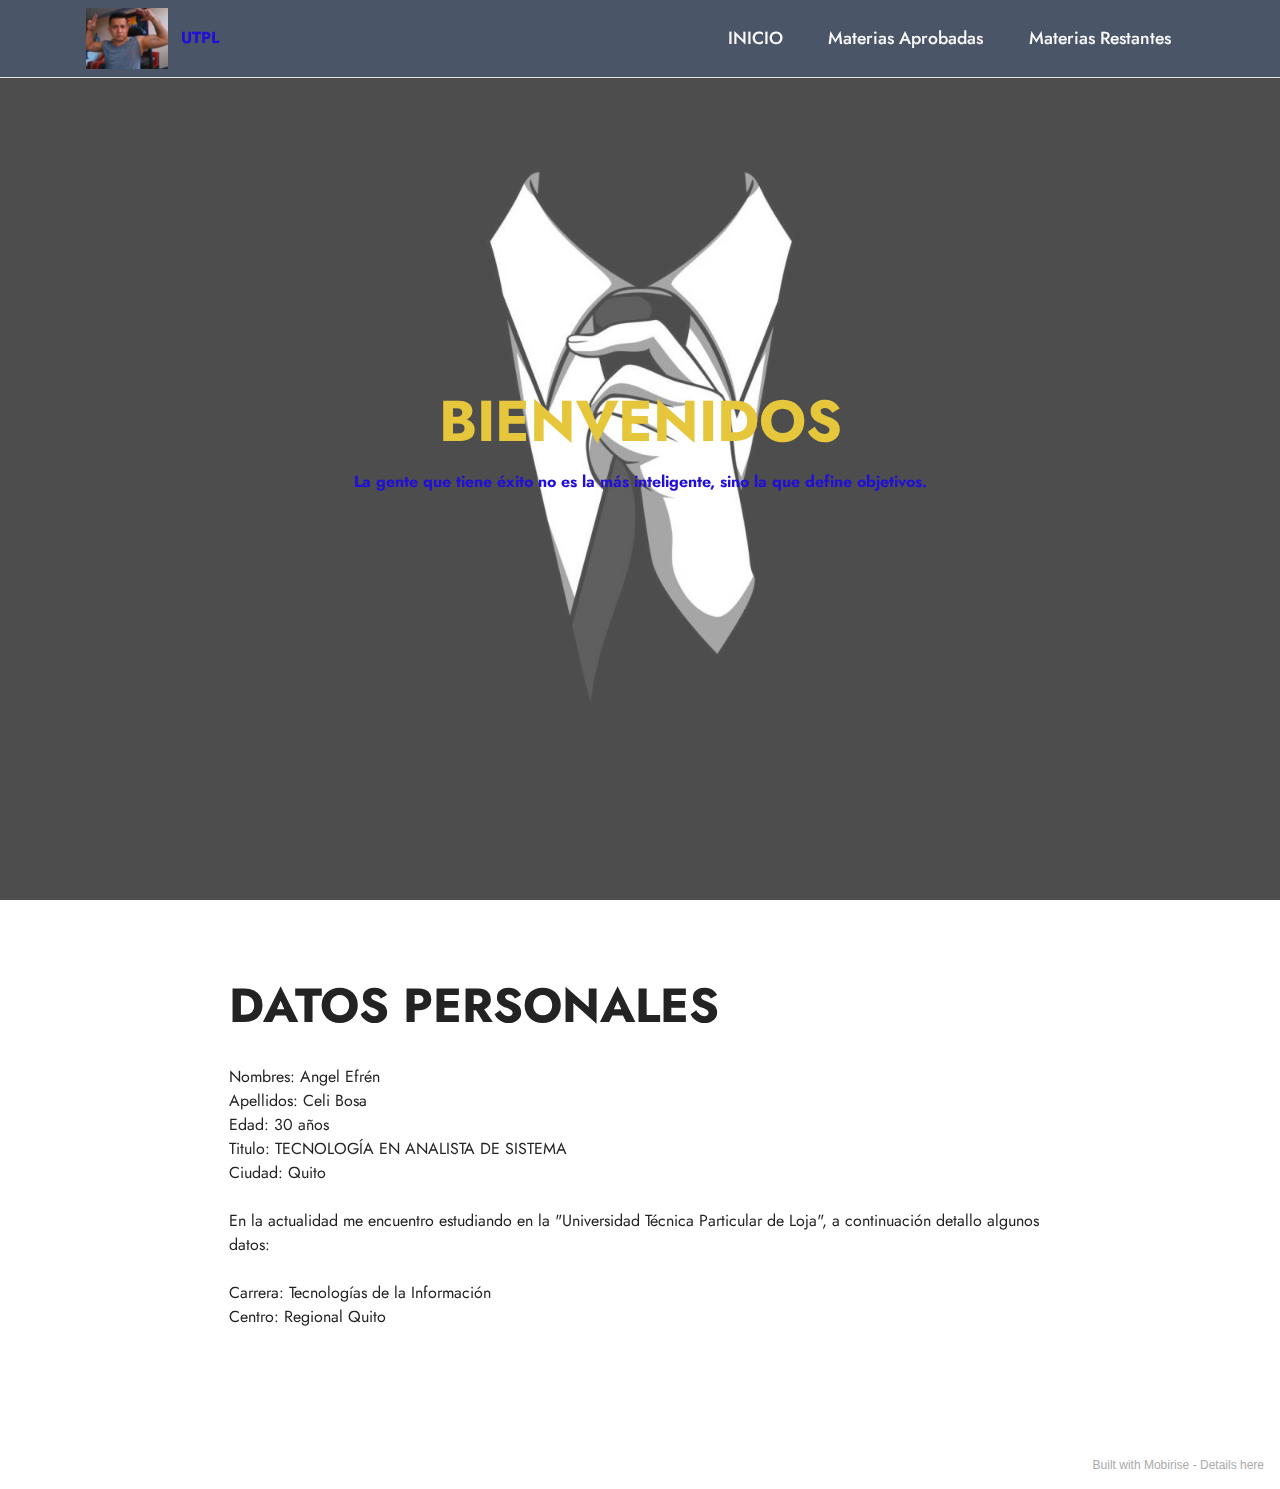
<file: index.html>
<!DOCTYPE html>
<html  >
<head>
  <!-- Site made with Mobirise Website Builder v5.2.0, https://mobirise.com -->
  <meta charset="UTF-8">
  <meta http-equiv="X-UA-Compatible" content="IE=edge">
  <meta name="generator" content="Mobirise v5.2.0, mobirise.com">
  <meta name="viewport" content="width=device-width, initial-scale=1, minimum-scale=1">
  <link rel="shortcut icon" href="assets/images/win-20200704-14-23-59-pro-169x95.jpeg" type="image/x-icon">
  <meta name="description" content="">
  
  
  <title>Datos Personales</title>
  <link rel="stylesheet" href="assets/tether/tether.min.css">
  <link rel="stylesheet" href="assets/bootstrap/css/bootstrap.min.css">
  <link rel="stylesheet" href="assets/bootstrap/css/bootstrap-grid.min.css">
  <link rel="stylesheet" href="assets/bootstrap/css/bootstrap-reboot.min.css">
  <link rel="stylesheet" href="assets/dropdown/css/style.css">
  <link rel="stylesheet" href="assets/socicon/css/styles.css">
  <link rel="stylesheet" href="assets/theme/css/style.css">
  <link rel="preload" as="style" href="assets/mobirise/css/mbr-additional.css"><link rel="stylesheet" href="assets/mobirise/css/mbr-additional.css" type="text/css">
  
  
  
  
</head>
<body>
  
  <section class="menu cid-s48OLK6784" once="menu" id="menu1-h">
    
    <nav class="navbar navbar-dropdown navbar-fixed-top navbar-expand-lg">
        <div class="container">
            <div class="navbar-brand">
                <span class="navbar-logo">
                    <a href="index.html">
                        <img src="assets/images/win-20200704-14-23-59-pro-169x95.jpeg" alt="ANGEL" style="height: 3.8rem;">
                    </a>
                </span>
                <span class="navbar-caption-wrap"><a class="navbar-caption text-secondary display-7" href="https://mobiri.se">UTPL&nbsp;</a></span>
            </div>
            <button class="navbar-toggler" type="button" data-toggle="collapse" data-target="#navbarSupportedContent" aria-controls="navbarNavAltMarkup" aria-expanded="false" aria-label="Toggle navigation">
                <div class="hamburger">
                    <span></span>
                    <span></span>
                    <span></span>
                    <span></span>
                </div>
            </button>
            <div class="collapse navbar-collapse" id="navbarSupportedContent">
                <ul class="navbar-nav nav-dropdown nav-right" data-app-modern-menu="true"><li class="nav-item"><a class="nav-link link text-white text-primary display-4" href="index.html">INICIO</a></li>
                    <li class="nav-item"><a class="nav-link link text-white text-primary display-4" href="page3.html">Materias Aprobadas</a></li><li class="nav-item"><a class="nav-link link text-white text-primary display-4" href="page2.html">Materias Restantes</a></li></ul>
                
                
            </div>
        </div>
    </nav>

</section>

<section class="header1 cid-s48MCQYojq mbr-fullscreen mbr-parallax-background" id="header1-f">

    

    <div class="mbr-overlay" style="opacity: 0.3; background-color: rgb(255, 255, 255);"></div>

    <div class="align-center container">
        <div class="row justify-content-center">
            <div class="col-12 col-lg-8">
                <h1 class="mbr-section-title mbr-fonts-style mb-3 display-1"><strong>BIENVENIDOS</strong></h1>
                
                <p class="mbr-text mbr-fonts-style display-7"><strong>La gente que tiene éxito no es la más inteligente, sino la que define objetivos.</strong></p>
                
            </div>
        </div>
    </div>
</section>

<section class="content1 cid-s48udlf8KU" id="content1-8">
    
    <div class="container">
        <div class="row justify-content-center">
            <div class="title col-12 col-md-9">
                <h3 class="mbr-section-title mbr-fonts-style align-center mb-4 display-2"><strong>DATOS PERSONALES</strong></h3>
                <h4 class="mbr-section-subtitle align-center mbr-fonts-style mb-4 display-7">Nombres: Angel Efrén<br>Apellidos: Celi Bosa<br>Edad: 30 años<br>Titulo: TECNOLOGÍA EN ANALISTA DE SISTEMA<br>Ciudad: Quito<br><br>En la actualidad me encuentro estudiando en la "Universidad Técnica Particular de Loja", a continuación detallo algunos datos:<br><br>Carrera: Tecnologías de la Información<br>Centro: Regional Quito<br><br><br></h4>
                
            </div>
        </div>
    </div>
</section><section style="background-color: #fff; font-family: -apple-system, BlinkMacSystemFont, 'Segoe UI', 'Roboto', 'Helvetica Neue', Arial, sans-serif; color:#aaa; font-size:12px; padding: 0; align-items: center; display: flex;"><a href="https://mobirise.site/o" style="flex: 1 1; height: 3rem; padding-left: 1rem;"></a><p style="flex: 0 0 auto; margin:0; padding-right:1rem;">Built with Mobirise - <a href="https://mobirise.site/k" style="color:#aaa;">Details here</a></p></section><script src="assets/web/assets/jquery/jquery.min.js"></script>  <script src="assets/popper/popper.min.js"></script>  <script src="assets/tether/tether.min.js"></script>  <script src="assets/bootstrap/js/bootstrap.min.js"></script>  <script src="assets/smoothscroll/smooth-scroll.js"></script>  <script src="assets/parallax/jarallax.min.js"></script>  <script src="assets/dropdown/js/nav-dropdown.js"></script>  <script src="assets/dropdown/js/navbar-dropdown.js"></script>  <script src="assets/touchswipe/jquery.touch-swipe.min.js"></script>  <script src="assets/theme/js/script.js"></script>  
  
  
</body>
</html>
</file>
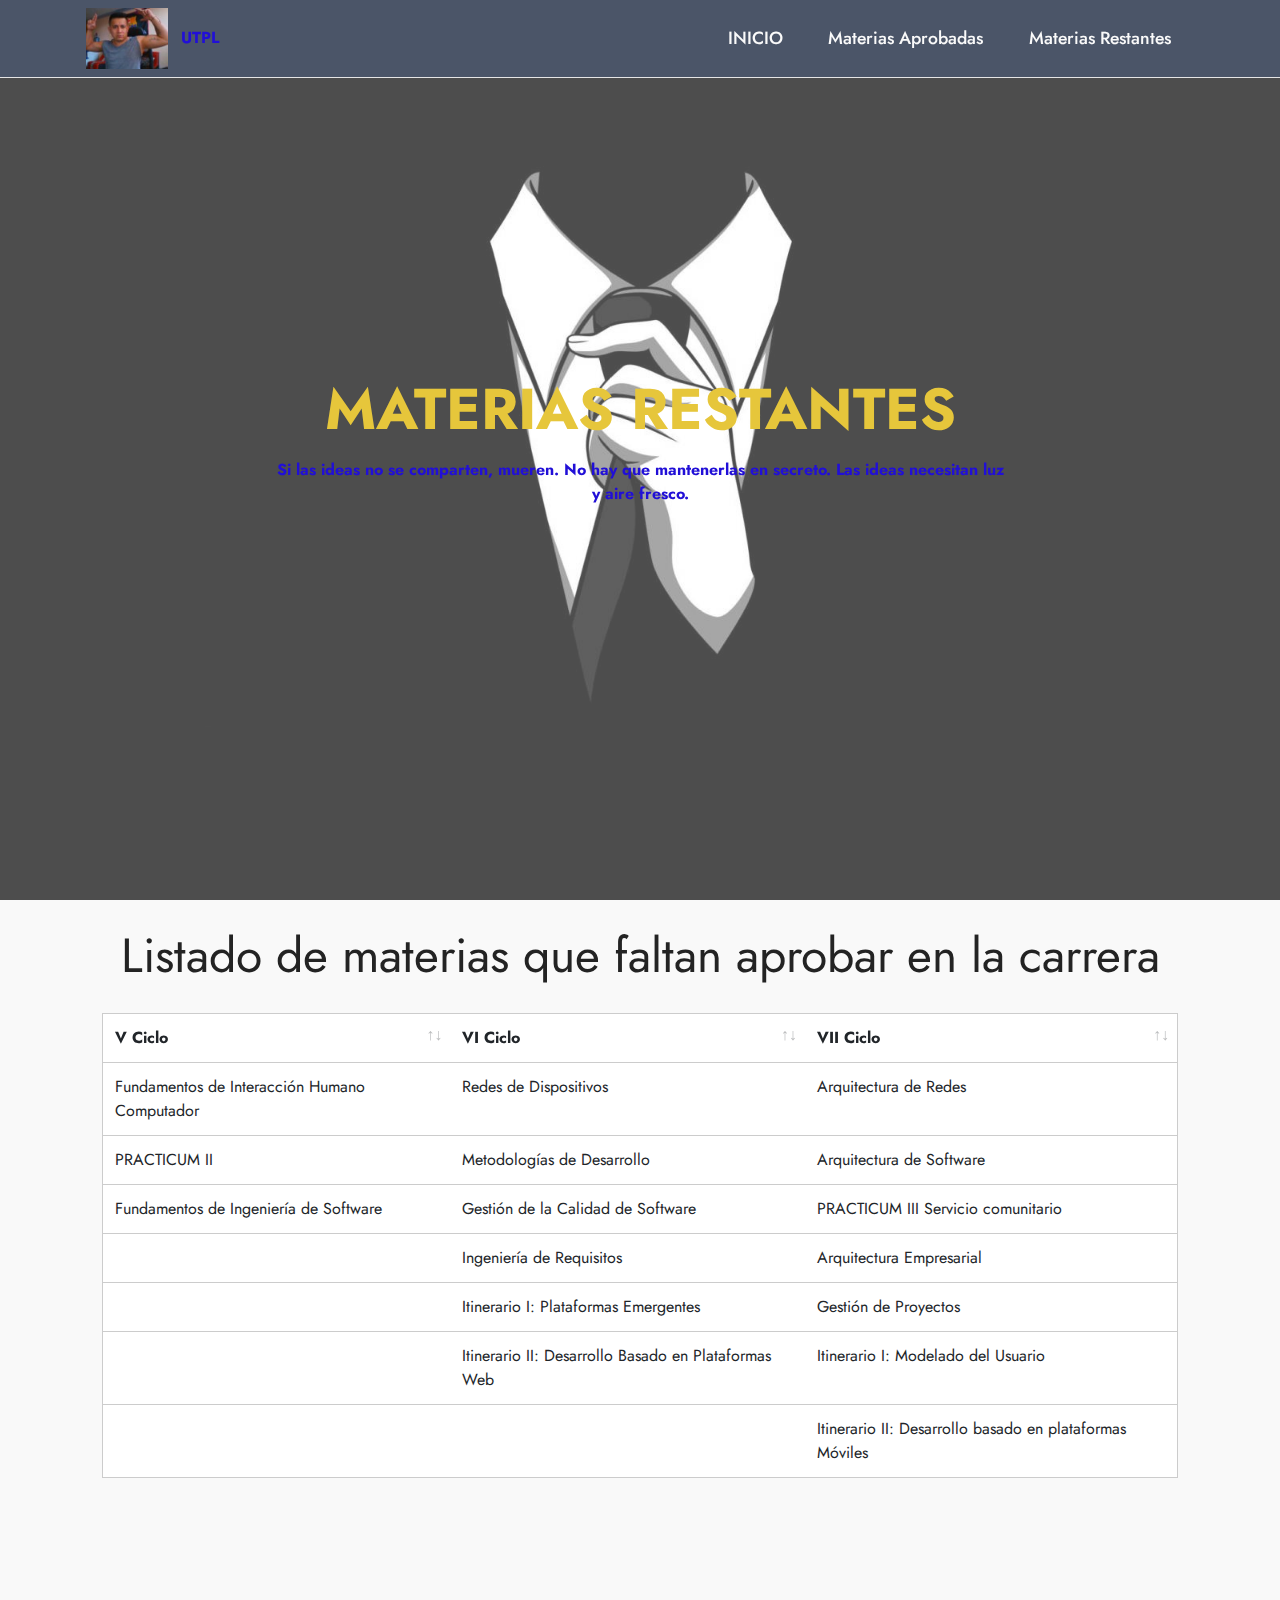
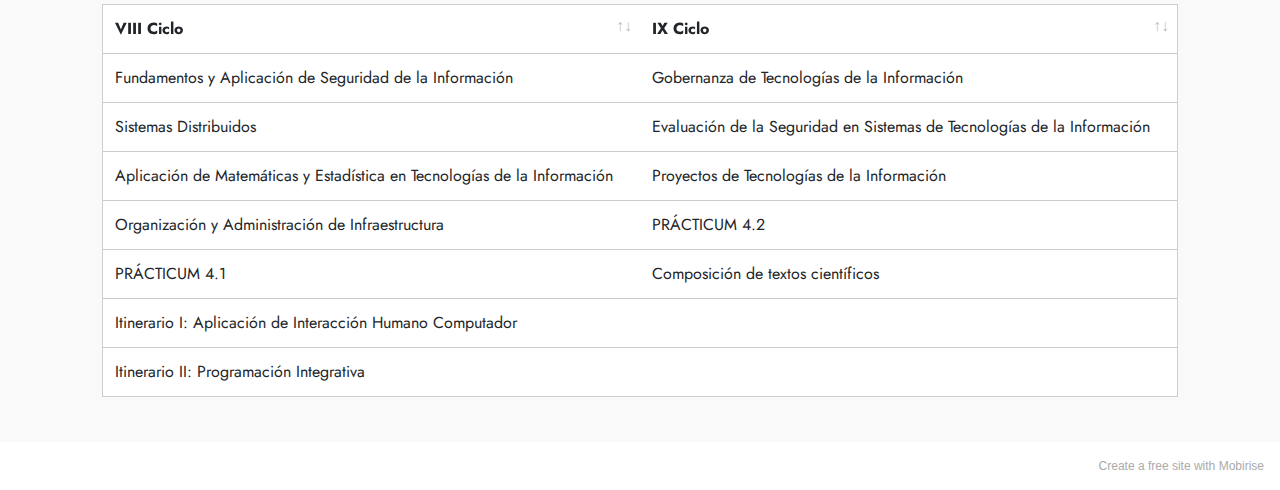
<file: page2.html>
<!DOCTYPE html>
<html  >
<head>
  <!-- Site made with Mobirise Website Builder v5.2.0, https://mobirise.com -->
  <meta charset="UTF-8">
  <meta http-equiv="X-UA-Compatible" content="IE=edge">
  <meta name="generator" content="Mobirise v5.2.0, mobirise.com">
  <meta name="viewport" content="width=device-width, initial-scale=1, minimum-scale=1">
  <link rel="shortcut icon" href="assets/images/win-20200704-14-23-59-pro-169x95.jpeg" type="image/x-icon">
  <meta name="description" content="">
  
  
  <title>Materias Restantes</title>
  <link rel="stylesheet" href="assets/tether/tether.min.css">
  <link rel="stylesheet" href="assets/bootstrap/css/bootstrap.min.css">
  <link rel="stylesheet" href="assets/bootstrap/css/bootstrap-grid.min.css">
  <link rel="stylesheet" href="assets/bootstrap/css/bootstrap-reboot.min.css">
  <link rel="stylesheet" href="assets/dropdown/css/style.css">
  <link rel="stylesheet" href="assets/datatables/data-tables.bootstrap4.min.css">
  <link rel="stylesheet" href="assets/socicon/css/styles.css">
  <link rel="stylesheet" href="assets/theme/css/style.css">
  <link rel="preload" as="style" href="assets/mobirise/css/mbr-additional.css"><link rel="stylesheet" href="assets/mobirise/css/mbr-additional.css" type="text/css">
  
  
  
  
</head>
<body>
  
  <section class="menu cid-seb96Mxel6" once="menu" id="menu1-15">
    
    <nav class="navbar navbar-dropdown navbar-fixed-top navbar-expand-lg">
        <div class="container">
            <div class="navbar-brand">
                <span class="navbar-logo">
                    <a href="index.html">
                        <img src="assets/images/win-20200704-14-23-59-pro-169x95.jpeg" alt="ANGEL" style="height: 3.8rem;">
                    </a>
                </span>
                <span class="navbar-caption-wrap"><a class="navbar-caption text-secondary display-7" href="https://mobiri.se">UTPL&nbsp;</a></span>
            </div>
            <button class="navbar-toggler" type="button" data-toggle="collapse" data-target="#navbarSupportedContent" aria-controls="navbarNavAltMarkup" aria-expanded="false" aria-label="Toggle navigation">
                <div class="hamburger">
                    <span></span>
                    <span></span>
                    <span></span>
                    <span></span>
                </div>
            </button>
            <div class="collapse navbar-collapse" id="navbarSupportedContent">
                <ul class="navbar-nav nav-dropdown nav-right" data-app-modern-menu="true"><li class="nav-item"><a class="nav-link link text-white text-primary display-4" href="index.html">INICIO</a></li>
                    <li class="nav-item"><a class="nav-link link text-white text-primary display-4" href="page3.html">Materias Aprobadas</a></li><li class="nav-item"><a class="nav-link link text-white text-primary display-4" href="page2.html">Materias Restantes</a></li></ul>
                
                
            </div>
        </div>
    </nav>

</section>

<section class="header1 cid-seb96LJw89 mbr-fullscreen mbr-parallax-background" id="header1-14">

    

    <div class="mbr-overlay" style="opacity: 0.3; background-color: rgb(255, 255, 255);"></div>

    <div class="align-center container">
        <div class="row justify-content-center">
            <div class="col-12 col-lg-8">
                <h1 class="mbr-section-title mbr-fonts-style mb-3 display-1"><strong>MATERIAS RESTANTES</strong></h1>
                
                <p class="mbr-text mbr-fonts-style display-7"><strong>Si las ideas no se comparten, mueren. No hay que mantenerlas en secreto. Las ideas necesitan luz y aire fresco.</strong></p>
                
            </div>
        </div>
    </div>
</section>

<section class="section-table cid-seb96OT2Ww" id="table1-16">

  
  
  <div class="container container-table">
      <h2 class="mbr-section-title mbr-fonts-style align-center pb-3 display-2">Listado de materias que faltan aprobar en la carrera</h2>
      
      <div class="table-wrapper">
        <div class="container">
          
        </div>

        <div class="container scroll">
          <table class="table" cellspacing="0" data-empty="No matching records found">
            <thead>
              <tr class="table-heads ">
                  
                  
                  
                  
              <th class="head-item mbr-fonts-style display-7"><strong>V Ciclo</strong></th><th class="head-item mbr-fonts-style display-7"><strong>VI Ciclo</strong></th><th class="head-item mbr-fonts-style display-7"><strong>VII Ciclo</strong></th></tr>
            </thead>

            <tbody>
              
              
              
              
            <tr> 
                
                
                
                
              <td class="body-item mbr-fonts-style display-7">Fundamentos de Interacción Humano Computador</td><td class="body-item mbr-fonts-style display-7">Redes de Dispositivos</td><td class="body-item mbr-fonts-style display-7">Arquitectura de Redes</td></tr><tr>
                
                
                
                
              <td class="body-item mbr-fonts-style display-7">PRACTICUM II</td><td class="body-item mbr-fonts-style display-7">Metodologías de Desarrollo</td><td class="body-item mbr-fonts-style display-7">Arquitectura de
 Software</td></tr><tr>
                
                
                
                
              <td class="body-item mbr-fonts-style display-7">Fundamentos de Ingeniería de Software</td><td class="body-item mbr-fonts-style display-7">Gestión de la Calidad de Software</td><td class="body-item mbr-fonts-style display-7">PRACTICUM III
 Servicio comunitario</td></tr><tr>
                
                
                
                
              <td class="body-item mbr-fonts-style display-7"></td><td class="body-item mbr-fonts-style display-7">Ingeniería de Requisitos</td><td class="body-item mbr-fonts-style display-7">Arquitectura
 Empresarial</td></tr><tr>
                
                
                
                
              <td class="body-item mbr-fonts-style display-7"></td><td class="body-item mbr-fonts-style display-7">Itinerario I: Plataformas Emergentes</td><td class="body-item mbr-fonts-style display-7">Gestión de Proyectos</td></tr><tr>
                
                
                
                
              <td class="body-item mbr-fonts-style display-7"></td><td class="body-item mbr-fonts-style display-7">Itinerario II: Desarrollo Basado en Plataformas Web</td><td class="body-item mbr-fonts-style display-7">Itinerario I: Modelado del Usuario</td></tr><tr>
                
                
                
                
              <td class="body-item mbr-fonts-style display-7"></td><td class="body-item mbr-fonts-style display-7"></td><td class="body-item mbr-fonts-style display-7">Itinerario II: Desarrollo basado en plataformas
 Móviles</td></tr></tbody>
          </table>
        </div>
        <div class="container table-info-container">
          
        </div>
      </div>
    </div>
</section>

<section class="section-table cid-seb96QtwVf" id="table1-17">

  
  
  <div class="container container-table">
      
      
      <div class="table-wrapper">
        <div class="container">
          
        </div>

        <div class="container scroll">
          <table class="table" cellspacing="0" data-empty="No matching records found">
            <thead>
              <tr class="table-heads ">
                  
                  
                  
                  
              <th class="head-item mbr-fonts-style display-7"><strong>VIII Ciclo</strong></th><th class="head-item mbr-fonts-style display-7"><strong>IX Ciclo</strong></th></tr>
            </thead>

            <tbody>
              
              
              
              
            <tr> 
                
                
                
                
              <td class="body-item mbr-fonts-style display-7">Fundamentos y
 Aplicación de Seguridad
 de la Información</td><td class="body-item mbr-fonts-style display-7">Gobernanza de
Tecnologías de la&nbsp;Información</td></tr><tr> 
                
                
                
                
              <td class="body-item mbr-fonts-style display-7">Sistemas Distribuidos</td><td class="body-item mbr-fonts-style display-7">Evaluación de la
 Seguridad en Sistemas
 de Tecnologías de la
 Información</td></tr><tr> 
                
                
                
                
              <td class="body-item mbr-fonts-style display-7">Aplicación de
 Matemáticas y Estadística
 en Tecnologías de
 la Información</td><td class="body-item mbr-fonts-style display-7">Proyectos de
 Tecnologías de la
 Información</td></tr><tr> 
                
                
                
                
              <td class="body-item mbr-fonts-style display-7">Organización y
 Administración de
 Infraestructura</td><td class="body-item mbr-fonts-style display-7">PRÁCTICUM 4.2</td></tr><tr> 
                
                
                
                
              <td class="body-item mbr-fonts-style display-7">PRÁCTICUM 4.1</td><td class="body-item mbr-fonts-style display-7">Composición de
 textos científicos</td></tr><tr> 
                
                
                
                
              <td class="body-item mbr-fonts-style display-7">Itinerario I: Aplicación de Interacción Humano
 Computador</td><td class="body-item mbr-fonts-style display-7"></td></tr><tr> 
                
                
                
                
              <td class="body-item mbr-fonts-style display-7">Itinerario II: Programación Integrativa</td><td class="body-item mbr-fonts-style display-7"></td></tr></tbody>
          </table>
        </div>
        <div class="container table-info-container">
          
        </div>
      </div>
    </div>
</section><section style="background-color: #fff; font-family: -apple-system, BlinkMacSystemFont, 'Segoe UI', 'Roboto', 'Helvetica Neue', Arial, sans-serif; color:#aaa; font-size:12px; padding: 0; align-items: center; display: flex;"><a href="https://mobirise.site/r" style="flex: 1 1; height: 3rem; padding-left: 1rem;"></a><p style="flex: 0 0 auto; margin:0; padding-right:1rem;">Create a free site with <a href="https://mobirise.site/z" style="color:#aaa;">Mobirise</a></p></section><script src="assets/web/assets/jquery/jquery.min.js"></script>  <script src="assets/popper/popper.min.js"></script>  <script src="assets/tether/tether.min.js"></script>  <script src="assets/bootstrap/js/bootstrap.min.js"></script>  <script src="assets/smoothscroll/smooth-scroll.js"></script>  <script src="assets/parallax/jarallax.min.js"></script>  <script src="assets/dropdown/js/nav-dropdown.js"></script>  <script src="assets/dropdown/js/navbar-dropdown.js"></script>  <script src="assets/touchswipe/jquery.touch-swipe.min.js"></script>  <script src="assets/datatables/jquery.data-tables.min.js"></script>  <script src="assets/datatables/data-tables.bootstrap4.min.js"></script>  <script src="assets/theme/js/script.js"></script>  
  
  
</body>
</html>
</file>
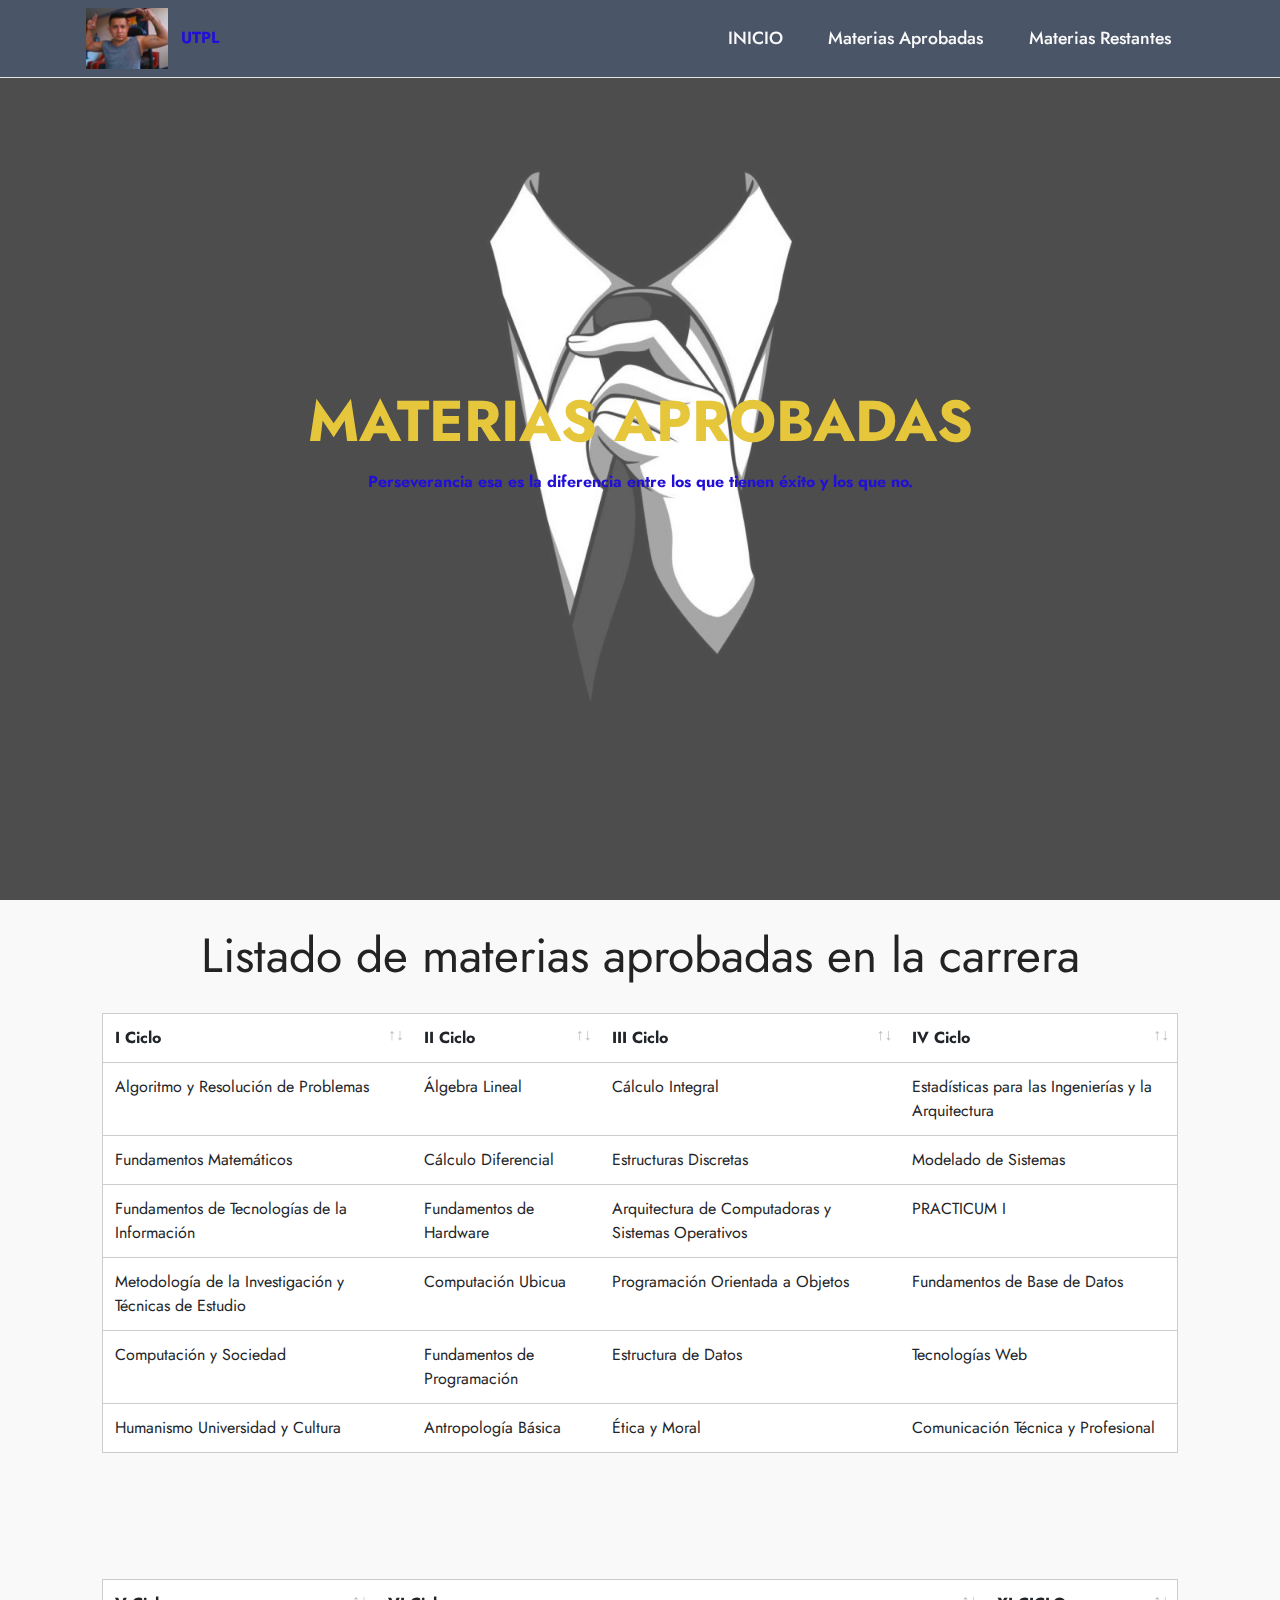
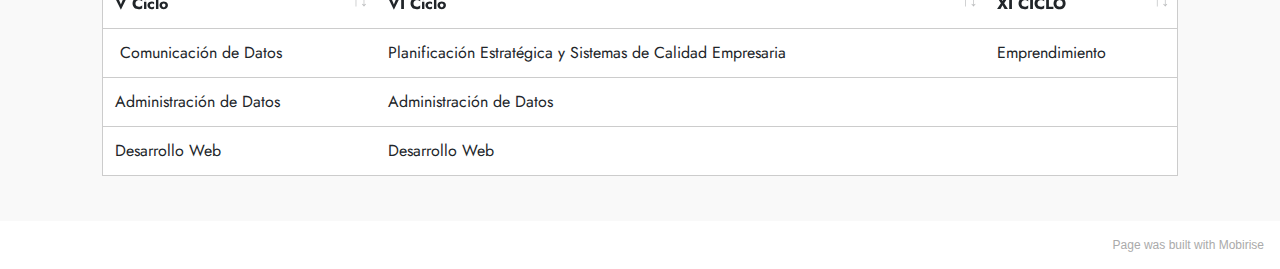
<file: page3.html>
<!DOCTYPE html>
<html  >
<head>
  <!-- Site made with Mobirise Website Builder v5.2.0, https://mobirise.com -->
  <meta charset="UTF-8">
  <meta http-equiv="X-UA-Compatible" content="IE=edge">
  <meta name="generator" content="Mobirise v5.2.0, mobirise.com">
  <meta name="viewport" content="width=device-width, initial-scale=1, minimum-scale=1">
  <link rel="shortcut icon" href="assets/images/win-20200704-14-23-59-pro-169x95.jpeg" type="image/x-icon">
  <meta name="description" content="">
  
  
  <title>Materias Aprobadas</title>
  <link rel="stylesheet" href="assets/tether/tether.min.css">
  <link rel="stylesheet" href="assets/bootstrap/css/bootstrap.min.css">
  <link rel="stylesheet" href="assets/bootstrap/css/bootstrap-grid.min.css">
  <link rel="stylesheet" href="assets/bootstrap/css/bootstrap-reboot.min.css">
  <link rel="stylesheet" href="assets/dropdown/css/style.css">
  <link rel="stylesheet" href="assets/datatables/data-tables.bootstrap4.min.css">
  <link rel="stylesheet" href="assets/socicon/css/styles.css">
  <link rel="stylesheet" href="assets/theme/css/style.css">
  <link rel="preload" as="style" href="assets/mobirise/css/mbr-additional.css"><link rel="stylesheet" href="assets/mobirise/css/mbr-additional.css" type="text/css">
  
  
  
  
</head>
<body>
  
  <section class="menu cid-seaEcYR4IN" once="menu" id="menu1-r">
    
    <nav class="navbar navbar-dropdown navbar-fixed-top navbar-expand-lg">
        <div class="container">
            <div class="navbar-brand">
                <span class="navbar-logo">
                    <a href="index.html">
                        <img src="assets/images/win-20200704-14-23-59-pro-169x95.jpeg" alt="ANGEL" style="height: 3.8rem;">
                    </a>
                </span>
                <span class="navbar-caption-wrap"><a class="navbar-caption text-secondary display-7" href="https://mobiri.se">UTPL&nbsp;</a></span>
            </div>
            <button class="navbar-toggler" type="button" data-toggle="collapse" data-target="#navbarSupportedContent" aria-controls="navbarNavAltMarkup" aria-expanded="false" aria-label="Toggle navigation">
                <div class="hamburger">
                    <span></span>
                    <span></span>
                    <span></span>
                    <span></span>
                </div>
            </button>
            <div class="collapse navbar-collapse" id="navbarSupportedContent">
                <ul class="navbar-nav nav-dropdown nav-right" data-app-modern-menu="true"><li class="nav-item"><a class="nav-link link text-white text-primary display-4" href="index.html">INICIO</a></li>
                    <li class="nav-item"><a class="nav-link link text-white text-primary display-4" href="page3.html">Materias Aprobadas</a></li><li class="nav-item"><a class="nav-link link text-white text-primary display-4" href="page2.html">Materias Restantes</a></li></ul>
                
                
            </div>
        </div>
    </nav>

</section>

<section class="header1 cid-seaEcXHdWm mbr-fullscreen mbr-parallax-background" id="header1-p">

    

    <div class="mbr-overlay" style="opacity: 0.3; background-color: rgb(255, 255, 255);"></div>

    <div class="align-center container">
        <div class="row justify-content-center">
            <div class="col-12 col-lg-8">
                <h1 class="mbr-section-title mbr-fonts-style mb-3 display-1"><strong>MATERIAS APROBADAS</strong></h1>
                
                <p class="mbr-text mbr-fonts-style display-7"><strong>Perseverancia esa es la diferencia entre los que tienen éxito y los que no.</strong></p>
                
            </div>
        </div>
    </div>
</section>

<section class="section-table cid-seaOknzpMt" id="table1-11">

  
  
  <div class="container container-table">
      <h2 class="mbr-section-title mbr-fonts-style align-center pb-3 display-2">Listado de materias aprobadas en la carrera</h2>
      
      <div class="table-wrapper">
        <div class="container">
          
        </div>

        <div class="container scroll">
          <table class="table" cellspacing="0" data-empty="No matching records found">
            <thead>
              <tr class="table-heads ">
                  
                  
                  
                  
              <th class="head-item mbr-fonts-style display-7"><strong>I Ciclo</strong></th><th class="head-item mbr-fonts-style display-7"><strong>II Ciclo</strong></th><th class="head-item mbr-fonts-style display-7"><strong>III Ciclo</strong></th><th class="head-item mbr-fonts-style display-7"><strong>IV Ciclo</strong></th></tr>
            </thead>

            <tbody>
              
              
              
              
            <tr> 
                
                
                
                
              <td class="body-item mbr-fonts-style display-7">Algoritmo y Resolución de               Problemas<br></td><td class="body-item mbr-fonts-style display-7">Álgebra Lineal
<br></td><td class="body-item mbr-fonts-style display-7">Cálculo Integral<br></td><td class="body-item mbr-fonts-style display-7">Estadísticas para las Ingenierías y la Arquitectura<br></td></tr><tr>
                
                
                
                
              <td class="body-item mbr-fonts-style display-7">Fundamentos Matemáticos</td><td class="body-item mbr-fonts-style display-7">Cálculo Diferencial&nbsp;</td><td class="body-item mbr-fonts-style display-7">Estructuras Discretas</td><td class="body-item mbr-fonts-style display-7">Modelado de Sistemas 
</td></tr><tr>
                
                
                
                
              <td class="body-item mbr-fonts-style display-7">Fundamentos de Tecnologías de la Información</td><td class="body-item mbr-fonts-style display-7">Fundamentos de Hardware</td><td class="body-item mbr-fonts-style display-7">Arquitectura de Computadoras y Sistemas Operativos</td><td class="body-item mbr-fonts-style display-7">PRACTICUM I</td></tr><tr>
                
                
                
                
              <td class="body-item mbr-fonts-style display-7">Metodología de la Investigación y Técnicas de Estudio&nbsp;</td><td class="body-item mbr-fonts-style display-7">Computación Ubicua</td><td class="body-item mbr-fonts-style display-7">Programación Orientada a Objetos</td><td class="body-item mbr-fonts-style display-7">Fundamentos de Base de Datos&nbsp;</td></tr><tr>
                
                
                
                
              <td class="body-item mbr-fonts-style display-7">Computación y Sociedad&nbsp;</td><td class="body-item mbr-fonts-style display-7">Fundamentos de Programación</td><td class="body-item mbr-fonts-style display-7">Estructura de Datos</td><td class="body-item mbr-fonts-style display-7">Tecnologías Web</td></tr><tr>
                
                
                
                
              <td class="body-item mbr-fonts-style display-7">Humanismo Universidad y Cultura</td><td class="body-item mbr-fonts-style display-7">Antropología Básica</td><td class="body-item mbr-fonts-style display-7">Ética y Moral</td><td class="body-item mbr-fonts-style display-7">Comunicación Técnica y Profesional</td></tr></tbody>
          </table>
        </div>
        <div class="container table-info-container">
          
        </div>
      </div>
    </div>
</section>

<section class="section-table cid-seaVoS2Lbh" id="table1-12">

  
  
  <div class="container container-table">
      
      
      <div class="table-wrapper">
        <div class="container">
          
        </div>

        <div class="container scroll">
          <table class="table" cellspacing="0" data-empty="No matching records found">
            <thead>
              <tr class="table-heads ">
                  
                  
                  
                  
              <th class="head-item mbr-fonts-style display-7"><strong>V Ciclo</strong></th><th class="head-item mbr-fonts-style display-7"><strong>VI Ciclo</strong></th><th class="head-item mbr-fonts-style display-7"><strong>XI CICLO</strong></th></tr>
            </thead>

            <tbody>
              
              
              
              
            <tr> 
                
                
                
                
              <td class="body-item mbr-fonts-style display-7">&nbsp;Comunicación de Datos</td><td class="body-item mbr-fonts-style display-7">Planificación Estratégica y 
Sistemas de Calidad Empresaria</td><td class="body-item mbr-fonts-style display-7">Emprendimiento</td></tr><tr>
                
                
                
                
              <td class="body-item mbr-fonts-style display-7">Administración de Datos</td><td class="body-item mbr-fonts-style display-7">Administración de Datos
</td><td class="body-item mbr-fonts-style display-7"></td></tr><tr>
                
                
                
                
              <td class="body-item mbr-fonts-style display-7">Desarrollo Web</td><td class="body-item mbr-fonts-style display-7">Desarrollo Web</td><td class="body-item mbr-fonts-style display-7"></td></tr></tbody>
          </table>
        </div>
        <div class="container table-info-container">
          
        </div>
      </div>
    </div>
</section><section style="background-color: #fff; font-family: -apple-system, BlinkMacSystemFont, 'Segoe UI', 'Roboto', 'Helvetica Neue', Arial, sans-serif; color:#aaa; font-size:12px; padding: 0; align-items: center; display: flex;"><a href="https://mobirise.site/s" style="flex: 1 1; height: 3rem; padding-left: 1rem;"></a><p style="flex: 0 0 auto; margin:0; padding-right:1rem;">Page was <a href="https://mobirise.site/h" style="color:#aaa;">built with</a> Mobirise</p></section><script src="assets/web/assets/jquery/jquery.min.js"></script>  <script src="assets/popper/popper.min.js"></script>  <script src="assets/tether/tether.min.js"></script>  <script src="assets/bootstrap/js/bootstrap.min.js"></script>  <script src="assets/smoothscroll/smooth-scroll.js"></script>  <script src="assets/parallax/jarallax.min.js"></script>  <script src="assets/dropdown/js/nav-dropdown.js"></script>  <script src="assets/dropdown/js/navbar-dropdown.js"></script>  <script src="assets/touchswipe/jquery.touch-swipe.min.js"></script>  <script src="assets/datatables/jquery.data-tables.min.js"></script>  <script src="assets/datatables/data-tables.bootstrap4.min.js"></script>  <script src="assets/theme/js/script.js"></script>  
  
  
</body>
</html>
</file>
<file: assets/dropdown/css/style.css>
.navbar-dropdown {
  left: 0;
  padding: 0;
  position: absolute;
  right: 0;
  top: 0;
  transition: all 0.45s ease;
  z-index: 1030;
  background: #282828; }
  .navbar-dropdown .navbar-logo {
    margin-right: 0.8rem;
    transition: margin 0.3s ease-in-out;
    vertical-align: middle; }
    .navbar-dropdown .navbar-logo img {
      height: 3.125rem;
      transition: all 0.3s ease-in-out; }
    .navbar-dropdown .navbar-logo.mbr-iconfont {
      font-size: 3.125rem;
      line-height: 3.125rem; }
  .navbar-dropdown .navbar-caption {
    font-weight: 700;
    white-space: normal;
    vertical-align: -4px;
    line-height: 3.125rem !important; }
    .navbar-dropdown .navbar-caption, .navbar-dropdown .navbar-caption:hover {
      color: inherit;
      text-decoration: none; }
  .navbar-dropdown .mbr-iconfont + .navbar-caption {
    vertical-align: -1px; }
  .navbar-dropdown.navbar-fixed-top {
    position: fixed; }
  .navbar-dropdown .navbar-brand span {
    vertical-align: -4px; }
  .navbar-dropdown.bg-color.transparent {
    background: none; }
  .navbar-dropdown.navbar-short .navbar-brand {
    padding: 0.625rem 0; }
    .navbar-dropdown.navbar-short .navbar-brand span {
      vertical-align: -1px; }
  .navbar-dropdown.navbar-short .navbar-caption {
    line-height: 2.375rem !important;
    vertical-align: -2px; }
  .navbar-dropdown.navbar-short .navbar-logo {
    margin-right: 0.5rem; }
    .navbar-dropdown.navbar-short .navbar-logo img {
      height: 2.375rem; }
    .navbar-dropdown.navbar-short .navbar-logo.mbr-iconfont {
      font-size: 2.375rem;
      line-height: 2.375rem; }
  .navbar-dropdown.navbar-short .mbr-table-cell {
    height: 3.625rem; }
  .navbar-dropdown .navbar-close {
    left: 0.6875rem;
    position: fixed;
    top: 0.75rem;
    z-index: 1000; }
  .navbar-dropdown .hamburger-icon {
    content: "";
    display: inline-block;
    vertical-align: middle;
    width: 16px;
    -webkit-box-shadow: 0 -6px 0 1px #282828,0 0 0 1px #282828,0 6px 0 1px #282828;
    -moz-box-shadow: 0 -6px 0 1px #282828,0 0 0 1px #282828,0 6px 0 1px #282828;
    box-shadow: 0 -6px 0 1px #282828,0 0 0 1px #282828,0 6px 0 1px #282828; }

.dropdown-menu .dropdown-toggle[data-toggle="dropdown-submenu"]::after {
  border-bottom: 0.35em solid transparent;
  border-left: 0.35em solid;
  border-right: 0;
  border-top: 0.35em solid transparent;
  margin-left: 0.3rem; }

.dropdown-menu .dropdown-item:focus {
  outline: 0; }

.nav-dropdown {
  font-size: 0.75rem;
  font-weight: 500;
  height: auto !important; }
  .nav-dropdown .nav-btn {
    padding-left: 1rem; }
  .nav-dropdown .link {
    margin: .667em 1.667em;
    font-weight: 500;
    padding: 0;
    transition: color .2s ease-in-out; }
    .nav-dropdown .link.dropdown-toggle {
      margin-right: 2.583em; }
      .nav-dropdown .link.dropdown-toggle::after {
        margin-left: .25rem;
        border-top: 0.35em solid;
        border-right: 0.35em solid transparent;
        border-left: 0.35em solid transparent;
        border-bottom: 0; }
      .nav-dropdown .link.dropdown-toggle[aria-expanded="true"] {
        margin: 0;
        padding: 0.667em 3.263em  0.667em 1.667em; }
  .nav-dropdown .link::after,
  .nav-dropdown .dropdown-item::after {
    color: inherit; }
  .nav-dropdown .btn {
    font-size: 0.75rem;
    font-weight: 700;
    letter-spacing: 0;
    margin-bottom: 0;
    padding-left: 1.25rem;
    padding-right: 1.25rem; }
  .nav-dropdown .dropdown-menu {
    border-radius: 0;
    border: 0;
    left: 0;
    margin: 0;
    padding-bottom: 1.25rem;
    padding-top: 1.25rem;
    position: relative; }
  .nav-dropdown .dropdown-submenu {
    margin-left: 0.125rem;
    top: 0; }
  .nav-dropdown .dropdown-item {
    font-weight: 500;
    line-height: 2;
    padding: 0.3846em 4.615em 0.3846em 1.5385em;
    position: relative;
    transition: color .2s ease-in-out, background-color .2s ease-in-out; }
    .nav-dropdown .dropdown-item::after {
      margin-top: -0.3077em;
      position: absolute;
      right: 1.1538em;
      top: 50%; }
    .nav-dropdown .dropdown-item:focus, .nav-dropdown .dropdown-item:hover {
      background: none; }

@media (max-width: 767px) {
  .nav-dropdown.navbar-toggleable-sm {
    bottom: 0;
    display: none;
    left: 0;
    overflow-x: hidden;
    position: fixed;
    top: 0;
    transform: translateX(-100%);
    -ms-transform: translateX(-100%);
    -webkit-transform: translateX(-100%);
    width: 18.75rem;
    z-index: 999; } }
.nav-dropdown.navbar-toggleable-xl {
  bottom: 0;
  display: none;
  left: 0;
  overflow-x: hidden;
  position: fixed;
  top: 0;
  transform: translateX(-100%);
  -ms-transform: translateX(-100%);
  -webkit-transform: translateX(-100%);
  width: 18.75rem;
  z-index: 999; }

.nav-dropdown-sm {
  display: block !important;
  overflow-x: hidden;
  overflow: auto;
  padding-top: 3.875rem; }
  .nav-dropdown-sm::after {
    content: "";
    display: block;
    height: 3rem;
    width: 100%; }
  .nav-dropdown-sm.collapse.in ~ .navbar-close {
    display: block !important; }
  .nav-dropdown-sm.collapsing, .nav-dropdown-sm.collapse.in {
    transform: translateX(0);
    -ms-transform: translateX(0);
    -webkit-transform: translateX(0);
    transition: all 0.25s ease-out;
    -webkit-transition: all 0.25s ease-out;
    background: #282828; }
  .nav-dropdown-sm.collapsing[aria-expanded="false"] {
    transform: translateX(-100%);
    -ms-transform: translateX(-100%);
    -webkit-transform: translateX(-100%); }
  .nav-dropdown-sm .nav-item {
    display: block;
    margin-left: 0 !important;
    padding-left: 0; }
  .nav-dropdown-sm .link,
  .nav-dropdown-sm .dropdown-item {
    border-top: 1px dotted rgba(255, 255, 255, 0.1);
    font-size: 0.8125rem;
    line-height: 1.6;
    margin: 0 !important;
    padding: 0.875rem 2.4rem 0.875rem 1.5625rem !important;
    position: relative;
    white-space: normal; }
    .nav-dropdown-sm .link:focus, .nav-dropdown-sm .link:hover,
    .nav-dropdown-sm .dropdown-item:focus,
    .nav-dropdown-sm .dropdown-item:hover {
      background: rgba(0, 0, 0, 0.2) !important;
      color: #c0a375; }
  .nav-dropdown-sm .nav-btn {
    position: relative;
    padding: 1.5625rem 1.5625rem 0 1.5625rem; }
    .nav-dropdown-sm .nav-btn::before {
      border-top: 1px dotted rgba(255, 255, 255, 0.1);
      content: "";
      left: 0;
      position: absolute;
      top: 0;
      width: 100%; }
    .nav-dropdown-sm .nav-btn + .nav-btn {
      padding-top: 0.625rem; }
      .nav-dropdown-sm .nav-btn + .nav-btn::before {
        display: none; }
  .nav-dropdown-sm .btn {
    padding: 0.625rem 0; }
  .nav-dropdown-sm .dropdown-toggle[data-toggle="dropdown-submenu"]::after {
    margin-left: .25rem;
    border-top: 0.35em solid;
    border-right: 0.35em solid transparent;
    border-left: 0.35em solid transparent;
    border-bottom: 0; }
  .nav-dropdown-sm .dropdown-toggle[data-toggle="dropdown-submenu"][aria-expanded="true"]::after {
    border-top: 0;
    border-right: 0.35em solid transparent;
    border-left: 0.35em solid transparent;
    border-bottom: 0.35em solid; }
  .nav-dropdown-sm .dropdown-menu {
    margin: 0;
    padding: 0;
    position: relative;
    top: 0;
    left: 0;
    width: 100%;
    border: 0;
    float: none;
    border-radius: 0;
    background: none; }
  .nav-dropdown-sm .dropdown-submenu {
    left: 100%;
    margin-left: 0.125rem;
    margin-top: -1.25rem;
    top: 0; }

.navbar-toggleable-sm .nav-dropdown .dropdown-menu {
  position: absolute; }

.navbar-toggleable-sm .nav-dropdown .dropdown-submenu {
  left: 100%;
  margin-left: 0.125rem;
  margin-top: -1.25rem;
  top: 0; }

.navbar-toggleable-sm.opened .nav-dropdown .dropdown-menu {
  position: relative; }

.navbar-toggleable-sm.opened .nav-dropdown .dropdown-submenu {
  left: 0;
  margin-left: 00rem;
  margin-top: 0rem;
  top: 0; }

.is-builder .nav-dropdown.collapsing {
  transition: none !important; }

/*# sourceMappingURL=style.css.map */
</file>
<file: assets/socicon/css/styles.css>
@charset "UTF-8";

@font-face {
  font-family: 'Socicon';
  src:  url('../fonts/socicon.eot');
  src:  url('../fonts/socicon.eot?#iefix') format('embedded-opentype'),
    url('../fonts/socicon.woff2') format('woff2'),
    url('../fonts/socicon.ttf') format('truetype'),
    url('../fonts/socicon.woff') format('woff'),
    url('../fonts/socicon.svg#socicon') format('svg');
  font-weight: normal;
  font-style: normal;
}

[data-icon]:before {
  font-family: "socicon" !important;
  content: attr(data-icon);
  font-style: normal !important;
  font-weight: normal !important;
  font-variant: normal !important;
  text-transform: none !important;
  speak: none;
  line-height: 1;
  -webkit-font-smoothing: antialiased;
  -moz-osx-font-smoothing: grayscale;
}

[class^="socicon-"], [class*=" socicon-"] {
  /* use !important to prevent issues with browser extensions that change fonts */
  font-family: 'Socicon' !important;
  speak: none;
  font-style: normal;
  font-weight: normal;
  font-variant: normal;
  text-transform: none;
  line-height: 1;

  /* Better Font Rendering =========== */
  -webkit-font-smoothing: antialiased;
  -moz-osx-font-smoothing: grayscale;
}

.socicon-eitaa:before {
  content: "\e97c";
}
.socicon-soroush:before {
  content: "\e97d";
}
.socicon-bale:before {
  content: "\e97e";
}
.socicon-zazzle:before {
  content: "\e97b";
}
.socicon-society6:before {
  content: "\e97a";
}
.socicon-redbubble:before {
  content: "\e979";
}
.socicon-avvo:before {
  content: "\e978";
}
.socicon-stitcher:before {
  content: "\e977";
}
.socicon-googlehangouts:before {
  content: "\e974";
}
.socicon-dlive:before {
  content: "\e975";
}
.socicon-vsco:before {
  content: "\e976";
}
.socicon-flipboard:before {
  content: "\e973";
}
.socicon-ubuntu:before {
  content: "\e958";
}
.socicon-artstation:before {
  content: "\e959";
}
.socicon-invision:before {
  content: "\e95a";
}
.socicon-torial:before {
  content: "\e95b";
}
.socicon-collectorz:before {
  content: "\e95c";
}
.socicon-seenthis:before {
  content: "\e95d";
}
.socicon-googleplaymusic:before {
  content: "\e95e";
}
.socicon-debian:before {
  content: "\e95f";
}
.socicon-filmfreeway:before {
  content: "\e960";
}
.socicon-gnome:before {
  content: "\e961";
}
.socicon-itchio:before {
  content: "\e962";
}
.socicon-jamendo:before {
  content: "\e963";
}
.socicon-mix:before {
  content: "\e964";
}
.socicon-sharepoint:before {
  content: "\e965";
}
.socicon-tinder:before {
  content: "\e966";
}
.socicon-windguru:before {
  content: "\e967";
}
.socicon-cdbaby:before {
  content: "\e968";
}
.socicon-elementaryos:before {
  content: "\e969";
}
.socicon-stage32:before {
  content: "\e96a";
}
.socicon-tiktok:before {
  content: "\e96b";
}
.socicon-gitter:before {
  content: "\e96c";
}
.socicon-letterboxd:before {
  content: "\e96d";
}
.socicon-threema:before {
  content: "\e96e";
}
.socicon-splice:before {
  content: "\e96f";
}
.socicon-metapop:before {
  content: "\e970";
}
.socicon-naver:before {
  content: "\e971";
}
.socicon-remote:before {
  content: "\e972";
}
.socicon-internet:before {
  content: "\e957";
}
.socicon-moddb:before {
  content: "\e94b";
}
.socicon-indiedb:before {
  content: "\e94c";
}
.socicon-traxsource:before {
  content: "\e94d";
}
.socicon-gamefor:before {
  content: "\e94e";
}
.socicon-pixiv:before {
  content: "\e94f";
}
.socicon-myanimelist:before {
  content: "\e950";
}
.socicon-blackberry:before {
  content: "\e951";
}
.socicon-wickr:before {
  content: "\e952";
}
.socicon-spip:before {
  content: "\e953";
}
.socicon-napster:before {
  content: "\e954";
}
.socicon-beatport:before {
  content: "\e955";
}
.socicon-hackerone:before {
  content: "\e956";
}
.socicon-hackernews:before {
  content: "\e946";
}
.socicon-smashwords:before {
  content: "\e947";
}
.socicon-kobo:before {
  content: "\e948";
}
.socicon-bookbub:before {
  content: "\e949";
}
.socicon-mailru:before {
  content: "\e94a";
}
.socicon-gitlab:before {
  content: "\e945";
}
.socicon-instructables:before {
  content: "\e944";
}
.socicon-portfolio:before {
  content: "\e943";
}
.socicon-codered:before {
  content: "\e940";
}
.socicon-origin:before {
  content: "\e941";
}
.socicon-nextdoor:before {
  content: "\e942";
}
.socicon-udemy:before {
  content: "\e93f";
}
.socicon-livemaster:before {
  content: "\e93e";
}
.socicon-crunchbase:before {
  content: "\e93b";
}
.socicon-homefy:before {
  content: "\e93c";
}
.socicon-calendly:before {
  content: "\e93d";
}
.socicon-realtor:before {
  content: "\e90f";
}
.socicon-tidal:before {
  content: "\e910";
}
.socicon-qobuz:before {
  content: "\e911";
}
.socicon-natgeo:before {
  content: "\e912";
}
.socicon-mastodon:before {
  content: "\e913";
}
.socicon-unsplash:before {
  content: "\e914";
}
.socicon-homeadvisor:before {
  content: "\e915";
}
.socicon-angieslist:before {
  content: "\e916";
}
.socicon-codepen:before {
  content: "\e917";
}
.socicon-slack:before {
  content: "\e918";
}
.socicon-openaigym:before {
  content: "\e919";
}
.socicon-logmein:before {
  content: "\e91a";
}
.socicon-fiverr:before {
  content: "\e91b";
}
.socicon-gotomeeting:before {
  content: "\e91c";
}
.socicon-aliexpress:before {
  content: "\e91d";
}
.socicon-guru:before {
  content: "\e91e";
}
.socicon-appstore:before {
  content: "\e91f";
}
.socicon-homes:before {
  content: "\e920";
}
.socicon-zoom:before {
  content: "\e921";
}
.socicon-alibaba:before {
  content: "\e922";
}
.socicon-craigslist:before {
  content: "\e923";
}
.socicon-wix:before {
  content: "\e924";
}
.socicon-redfin:before {
  content: "\e925";
}
.socicon-googlecalendar:before {
  content: "\e926";
}
.socicon-shopify:before {
  content: "\e927";
}
.socicon-freelancer:before {
  content: "\e928";
}
.socicon-seedrs:before {
  content: "\e929";
}
.socicon-bing:before {
  content: "\e92a";
}
.socicon-doodle:before {
  content: "\e92b";
}
.socicon-bonanza:before {
  content: "\e92c";
}
.socicon-squarespace:before {
  content: "\e92d";
}
.socicon-toptal:before {
  content: "\e92e";
}
.socicon-gust:before {
  content: "\e92f";
}
.socicon-ask:before {
  content: "\e930";
}
.socicon-trulia:before {
  content: "\e931";
}
.socicon-loomly:before {
  content: "\e932";
}
.socicon-ghost:before {
  content: "\e933";
}
.socicon-upwork:before {
  content: "\e934";
}
.socicon-fundable:before {
  content: "\e935";
}
.socicon-booking:before {
  content: "\e936";
}
.socicon-googlemaps:before {
  content: "\e937";
}
.socicon-zillow:before {
  content: "\e938";
}
.socicon-niconico:before {
  content: "\e939";
}
.socicon-toneden:before {
  content: "\e93a";
}
.socicon-augment:before {
  content: "\e908";
}
.socicon-bitbucket:before {
  content: "\e909";
}
.socicon-fyuse:before {
  content: "\e90a";
}
.socicon-yt-gaming:before {
  content: "\e90b";
}
.socicon-sketchfab:before {
  content: "\e90c";
}
.socicon-mobcrush:before {
  content: "\e90d";
}
.socicon-microsoft:before {
  content: "\e90e";
}
.socicon-pandora:before {
  content: "\e907";
}
.socicon-messenger:before {
  content: "\e906";
}
.socicon-gamewisp:before {
  content: "\e905";
}
.socicon-bloglovin:before {
  content: "\e904";
}
.socicon-tunein:before {
  content: "\e903";
}
.socicon-gamejolt:before {
  content: "\e901";
}
.socicon-trello:before {
  content: "\e902";
}
.socicon-spreadshirt:before {
  content: "\e900";
}
.socicon-500px:before {
  content: "\e000";
}
.socicon-8tracks:before {
  content: "\e001";
}
.socicon-airbnb:before {
  content: "\e002";
}
.socicon-alliance:before {
  content: "\e003";
}
.socicon-amazon:before {
  content: "\e004";
}
.socicon-amplement:before {
  content: "\e005";
}
.socicon-android:before {
  content: "\e006";
}
.socicon-angellist:before {
  content: "\e007";
}
.socicon-apple:before {
  content: "\e008";
}
.socicon-appnet:before {
  content: "\e009";
}
.socicon-baidu:before {
  content: "\e00a";
}
.socicon-bandcamp:before {
  content: "\e00b";
}
.socicon-battlenet:before {
  content: "\e00c";
}
.socicon-mixer:before {
  content: "\e00d";
}
.socicon-bebee:before {
  content: "\e00e";
}
.socicon-bebo:before {
  content: "\e00f";
}
.socicon-behance:before {
  content: "\e010";
}
.socicon-blizzard:before {
  content: "\e011";
}
.socicon-blogger:before {
  content: "\e012";
}
.socicon-buffer:before {
  content: "\e013";
}
.socicon-chrome:before {
  content: "\e014";
}
.socicon-coderwall:before {
  content: "\e015";
}
.socicon-curse:before {
  content: "\e016";
}
.socicon-dailymotion:before {
  content: "\e017";
}
.socicon-deezer:before {
  content: "\e018";
}
.socicon-delicious:before {
  content: "\e019";
}
.socicon-deviantart:before {
  content: "\e01a";
}
.socicon-diablo:before {
  content: "\e01b";
}
.socicon-digg:before {
  content: "\e01c";
}
.socicon-discord:before {
  content: "\e01d";
}
.socicon-disqus:before {
  content: "\e01e";
}
.socicon-douban:before {
  content: "\e01f";
}
.socicon-draugiem:before {
  content: "\e020";
}
.socicon-dribbble:before {
  content: "\e021";
}
.socicon-drupal:before {
  content: "\e022";
}
.socicon-ebay:before {
  content: "\e023";
}
.socicon-ello:before {
  content: "\e024";
}
.socicon-endomodo:before {
  content: "\e025";
}
.socicon-envato:before {
  content: "\e026";
}
.socicon-etsy:before {
  content: "\e027";
}
.socicon-facebook:before {
  content: "\e028";
}
.socicon-feedburner:before {
  content: "\e029";
}
.socicon-filmweb:before {
  content: "\e02a";
}
.socicon-firefox:before {
  content: "\e02b";
}
.socicon-flattr:before {
  content: "\e02c";
}
.socicon-flickr:before {
  content: "\e02d";
}
.socicon-formulr:before {
  content: "\e02e";
}
.socicon-forrst:before {
  content: "\e02f";
}
.socicon-foursquare:before {
  content: "\e030";
}
.socicon-friendfeed:before {
  content: "\e031";
}
.socicon-github:before {
  content: "\e032";
}
.socicon-goodreads:before {
  content: "\e033";
}
.socicon-google:before {
  content: "\e034";
}
.socicon-googlescholar:before {
  content: "\e035";
}
.socicon-googlegroups:before {
  content: "\e036";
}
.socicon-googlephotos:before {
  content: "\e037";
}
.socicon-googleplus:before {
  content: "\e038";
}
.socicon-grooveshark:before {
  content: "\e039";
}
.socicon-hackerrank:before {
  content: "\e03a";
}
.socicon-hearthstone:before {
  content: "\e03b";
}
.socicon-hellocoton:before {
  content: "\e03c";
}
.socicon-heroes:before {
  content: "\e03d";
}
.socicon-smashcast:before {
  content: "\e03e";
}
.socicon-horde:before {
  content: "\e03f";
}
.socicon-houzz:before {
  content: "\e040";
}
.socicon-icq:before {
  content: "\e041";
}
.socicon-identica:before {
  content: "\e042";
}
.socicon-imdb:before {
  content: "\e043";
}
.socicon-instagram:before {
  content: "\e044";
}
.socicon-issuu:before {
  content: "\e045";
}
.socicon-istock:before {
  content: "\e046";
}
.socicon-itunes:before {
  content: "\e047";
}
.socicon-keybase:before {
  content: "\e048";
}
.socicon-lanyrd:before {
  content: "\e049";
}
.socicon-lastfm:before {
  content: "\e04a";
}
.socicon-line:before {
  content: "\e04b";
}
.socicon-linkedin:before {
  content: "\e04c";
}
.socicon-livejournal:before {
  content: "\e04d";
}
.socicon-lyft:before {
  content: "\e04e";
}
.socicon-macos:before {
  content: "\e04f";
}
.socicon-mail:before {
  content: "\e050";
}
.socicon-medium:before {
  content: "\e051";
}
.socicon-meetup:before {
  content: "\e052";
}
.socicon-mixcloud:before {
  content: "\e053";
}
.socicon-modelmayhem:before {
  content: "\e054";
}
.socicon-mumble:before {
  content: "\e055";
}
.socicon-myspace:before {
  content: "\e056";
}
.socicon-newsvine:before {
  content: "\e057";
}
.socicon-nintendo:before {
  content: "\e058";
}
.socicon-npm:before {
  content: "\e059";
}
.socicon-odnoklassniki:before {
  content: "\e05a";
}
.socicon-openid:before {
  content: "\e05b";
}
.socicon-opera:before {
  content: "\e05c";
}
.socicon-outlook:before {
  content: "\e05d";
}
.socicon-overwatch:before {
  content: "\e05e";
}
.socicon-patreon:before {
  content: "\e05f";
}
.socicon-paypal:before {
  content: "\e060";
}
.socicon-periscope:before {
  content: "\e061";
}
.socicon-persona:before {
  content: "\e062";
}
.socicon-pinterest:before {
  content: "\e063";
}
.socicon-play:before {
  content: "\e064";
}
.socicon-player:before {
  content: "\e065";
}
.socicon-playstation:before {
  content: "\e066";
}
.socicon-pocket:before {
  content: "\e067";
}
.socicon-qq:before {
  content: "\e068";
}
.socicon-quora:before {
  content: "\e069";
}
.socicon-raidcall:before {
  content: "\e06a";
}
.socicon-ravelry:before {
  content: "\e06b";
}
.socicon-reddit:before {
  content: "\e06c";
}
.socicon-renren:before {
  content: "\e06d";
}
.socicon-researchgate:before {
  content: "\e06e";
}
.socicon-residentadvisor:before {
  content: "\e06f";
}
.socicon-reverbnation:before {
  content: "\e070";
}
.socicon-rss:before {
  content: "\e071";
}
.socicon-sharethis:before {
  content: "\e072";
}
.socicon-skype:before {
  content: "\e073";
}
.socicon-slideshare:before {
  content: "\e074";
}
.socicon-smugmug:before {
  content: "\e075";
}
.socicon-snapchat:before {
  content: "\e076";
}
.socicon-songkick:before {
  content: "\e077";
}
.socicon-soundcloud:before {
  content: "\e078";
}
.socicon-spotify:before {
  content: "\e079";
}
.socicon-stackexchange:before {
  content: "\e07a";
}
.socicon-stackoverflow:before {
  content: "\e07b";
}
.socicon-starcraft:before {
  content: "\e07c";
}
.socicon-stayfriends:before {
  content: "\e07d";
}
.socicon-steam:before {
  content: "\e07e";
}
.socicon-storehouse:before {
  content: "\e07f";
}
.socicon-strava:before {
  content: "\e080";
}
.socicon-streamjar:before {
  content: "\e081";
}
.socicon-stumbleupon:before {
  content: "\e082";
}
.socicon-swarm:before {
  content: "\e083";
}
.socicon-teamspeak:before {
  content: "\e084";
}
.socicon-teamviewer:before {
  content: "\e085";
}
.socicon-technorati:before {
  content: "\e086";
}
.socicon-telegram:before {
  content: "\e087";
}
.socicon-tripadvisor:before {
  content: "\e088";
}
.socicon-tripit:before {
  content: "\e089";
}
.socicon-triplej:before {
  content: "\e08a";
}
.socicon-tumblr:before {
  content: "\e08b";
}
.socicon-twitch:before {
  content: "\e08c";
}
.socicon-twitter:before {
  content: "\e08d";
}
.socicon-uber:before {
  content: "\e08e";
}
.socicon-ventrilo:before {
  content: "\e08f";
}
.socicon-viadeo:before {
  content: "\e090";
}
.socicon-viber:before {
  content: "\e091";
}
.socicon-viewbug:before {
  content: "\e092";
}
.socicon-vimeo:before {
  content: "\e093";
}
.socicon-vine:before {
  content: "\e094";
}
.socicon-vkontakte:before {
  content: "\e095";
}
.socicon-warcraft:before {
  content: "\e096";
}
.socicon-wechat:before {
  content: "\e097";
}
.socicon-weibo:before {
  content: "\e098";
}
.socicon-whatsapp:before {
  content: "\e099";
}
.socicon-wikipedia:before {
  content: "\e09a";
}
.socicon-windows:before {
  content: "\e09b";
}
.socicon-wordpress:before {
  content: "\e09c";
}
.socicon-wykop:before {
  content: "\e09d";
}
.socicon-xbox:before {
  content: "\e09e";
}
.socicon-xing:before {
  content: "\e09f";
}
.socicon-yahoo:before {
  content: "\e0a0";
}
.socicon-yammer:before {
  content: "\e0a1";
}
.socicon-yandex:before {
  content: "\e0a2";
}
.socicon-yelp:before {
  content: "\e0a3";
}
.socicon-younow:before {
  content: "\e0a4";
}
.socicon-youtube:before {
  content: "\e0a5";
}
.socicon-zapier:before {
  content: "\e0a6";
}
.socicon-zerply:before {
  content: "\e0a7";
}
.socicon-zomato:before {
  content: "\e0a8";
}
.socicon-zynga:before {
  content: "\e0a9";
}
</file>
<file: assets/theme/css/style.css>
section {
  background-color: #ffffff;
}

body {
  font-style: normal;
  line-height: 1.5;
  font-weight: 400;
  color: #232323;
  position: relative;
}

section,
.container,
.container-fluid {
  position: relative;
  word-wrap: break-word;
}

a.mbr-iconfont:hover {
  text-decoration: none;
}

.article .lead p,
.article .lead ul,
.article .lead ol,
.article .lead pre,
.article .lead blockquote {
  margin-bottom: 0;
}

a {
  font-style: normal;
  font-weight: 400;
  cursor: pointer;
}

a, a:hover {
  text-decoration: none;
}

.mbr-section-title {
  font-style: normal;
  line-height: 1.3;
}

.mbr-section-subtitle {
  line-height: 1.3;
}

.mbr-text {
  font-style: normal;
  line-height: 1.7;
}

h1,
h2,
h3,
h4,
h5,
h6,
.display-1,
.display-2,
.display-4,
.display-5,
.display-7,
span,
p,
a {
  line-height: 1;
  word-break: break-word;
  word-wrap: break-word;
  font-weight: 400;
}

b,
strong {
  font-weight: bold;
}

input:-webkit-autofill, input:-webkit-autofill:hover, input:-webkit-autofill:focus, input:-webkit-autofill:active {
  -webkit-transition-delay: 9999s;
          transition-delay: 9999s;
  -webkit-transition-property: background-color, color;
  transition-property: background-color, color;
}

textarea[type="hidden"] {
  display: none;
}

section {
  background-position: 50% 50%;
  background-repeat: no-repeat;
  background-size: cover;
}

section .mbr-background-video,
section .mbr-background-video-preview {
  position: absolute;
  bottom: 0;
  left: 0;
  right: 0;
  top: 0;
}

.hidden {
  visibility: hidden;
}

.mbr-z-index20 {
  z-index: 20;
}

/*! Base colors */
.mbr-white {
  color: #ffffff;
}

.mbr-black {
  color: #111111;
}

.mbr-bg-white {
  background-color: #ffffff;
}

.mbr-bg-black {
  background-color: #000000;
}

/*! Text-aligns */
.align-left {
  text-align: left;
}

.align-center {
  text-align: center;
}

.align-right {
  text-align: right;
}

/*! Font-weight  */
.mbr-light {
  font-weight: 300;
}

.mbr-regular {
  font-weight: 400;
}

.mbr-semibold {
  font-weight: 500;
}

.mbr-bold {
  font-weight: 700;
}

/*! Media  */
.media-content {
  -ms-flex-preferred-size: 100%;
      flex-basis: 100%;
}

.media-container-row {
  display: -webkit-box;
  display: -ms-flexbox;
  display: flex;
  -webkit-box-orient: horizontal;
  -webkit-box-direction: normal;
      -ms-flex-direction: row;
          flex-direction: row;
  -ms-flex-wrap: wrap;
      flex-wrap: wrap;
  -webkit-box-pack: center;
      -ms-flex-pack: center;
          justify-content: center;
  -ms-flex-line-pack: center;
      align-content: center;
  -webkit-box-align: start;
      -ms-flex-align: start;
          align-items: start;
}

.media-container-row .media-size-item {
  width: 400px;
}

.media-container-column {
  display: -webkit-box;
  display: -ms-flexbox;
  display: flex;
  -webkit-box-orient: vertical;
  -webkit-box-direction: normal;
      -ms-flex-direction: column;
          flex-direction: column;
  -ms-flex-wrap: wrap;
      flex-wrap: wrap;
  -webkit-box-pack: center;
      -ms-flex-pack: center;
          justify-content: center;
  -ms-flex-line-pack: center;
      align-content: center;
  -webkit-box-align: stretch;
      -ms-flex-align: stretch;
          align-items: stretch;
}

.media-container-column > * {
  width: 100%;
}

@media (min-width: 992px) {
  .media-container-row {
    -ms-flex-wrap: nowrap;
        flex-wrap: nowrap;
  }
}

figure {
  margin-bottom: 0;
  overflow: hidden;
}

figure[mbr-media-size] {
  -webkit-transition: width 0.1s;
  transition: width 0.1s;
}

img,
iframe {
  display: block;
  width: 100%;
}

.card {
  background-color: transparent;
  border: none;
}

.card-box {
  width: 100%;
}

.card-img {
  text-align: center;
  -ms-flex-negative: 0;
      flex-shrink: 0;
  -webkit-flex-shrink: 0;
}

.media {
  max-width: 100%;
  margin: 0 auto;
}

.mbr-figure {
  -ms-flex-item-align: center;
      -ms-grid-row-align: center;
      align-self: center;
}

.media-container > div {
  max-width: 100%;
}

.mbr-figure img,
.card-img img {
  width: 100%;
}

@media (max-width: 991px) {
  .media-size-item {
    width: auto !important;
  }
  .media {
    width: auto;
  }
  .mbr-figure {
    width: 100% !important;
  }
}

/*! Buttons */
.mbr-section-btn {
  margin-left: -0.6rem;
  margin-right: -0.6rem;
  font-size: 0;
}

.btn {
  font-weight: 600;
  border-width: 1px;
  font-style: normal;
  margin: 0.6rem 0.6rem;
  white-space: normal;
  -webkit-transition: all 0.2s ease-in-out;
  transition: all 0.2s ease-in-out;
  display: -webkit-inline-box;
  display: -ms-inline-flexbox;
  display: inline-flex;
  -webkit-box-align: center;
      -ms-flex-align: center;
          align-items: center;
  -webkit-box-pack: center;
      -ms-flex-pack: center;
          justify-content: center;
  word-break: break-word;
}

.btn-sm {
  font-weight: 600;
  letter-spacing: 0px;
  -webkit-transition: all 0.3s ease-in-out;
  transition: all 0.3s ease-in-out;
}

.btn-md {
  font-weight: 600;
  letter-spacing: 0px;
  -webkit-transition: all 0.3s ease-in-out;
  transition: all 0.3s ease-in-out;
}

.btn-lg {
  font-weight: 600;
  letter-spacing: 0px;
  -webkit-transition: all 0.3s ease-in-out;
  transition: all 0.3s ease-in-out;
}

.btn-form {
  margin: 0;
}

.btn-form:hover {
  cursor: pointer;
}

nav .mbr-section-btn {
  margin-left: 0rem;
  margin-right: 0rem;
}

/*! Btn icon margin */
.btn .mbr-iconfont,
.btn.btn-sm .mbr-iconfont {
  -webkit-box-ordinal-group: 2;
      -ms-flex-order: 1;
          order: 1;
  cursor: pointer;
  margin-left: 0.5rem;
  vertical-align: sub;
}

.btn.btn-md .mbr-iconfont,
.btn.btn-md .mbr-iconfont {
  margin-left: 0.8rem;
}

.mbr-regular {
  font-weight: 400;
}

.mbr-semibold {
  font-weight: 500;
}

.mbr-bold {
  font-weight: 700;
}

[type="submit"] {
  -webkit-appearance: none;
}

/*! Full-screen */
.mbr-fullscreen .mbr-overlay {
  min-height: 100vh;
}

.mbr-fullscreen {
  display: -webkit-box;
  display: -ms-flexbox;
  display: flex;
  display: -moz-flex;
  display: -ms-flex;
  display: -o-flex;
  -webkit-box-align: center;
      -ms-flex-align: center;
          align-items: center;
  min-height: 100vh;
  padding-top: 3rem;
  padding-bottom: 3rem;
}

/*! Map */
.map {
  height: 25rem;
  position: relative;
}

.map iframe {
  width: 100%;
  height: 100%;
}

/*! Scroll to top arrow */
.mbr-arrow-up {
  bottom: 25px;
  right: 90px;
  position: fixed;
  text-align: right;
  z-index: 5000;
  color: #ffffff;
  font-size: 22px;
}

.mbr-arrow-up a {
  background: rgba(0, 0, 0, 0.2);
  border-radius: 50%;
  color: #fff;
  display: inline-block;
  height: 60px;
  width: 60px;
  border: 2px solid #fff;
  outline-style: none !important;
  position: relative;
  text-decoration: none;
  -webkit-transition: all 0.3s ease-in-out;
  transition: all 0.3s ease-in-out;
  cursor: pointer;
  text-align: center;
}

.mbr-arrow-up a:hover {
  background-color: rgba(0, 0, 0, 0.4);
}

.mbr-arrow-up a i {
  line-height: 60px;
}

.mbr-arrow-up-icon {
  display: block;
  color: #fff;
}

.mbr-arrow-up-icon::before {
  content: "\203a";
  display: inline-block;
  font-family: serif;
  font-size: 22px;
  line-height: 1;
  font-style: normal;
  position: relative;
  top: 6px;
  left: -4px;
  -webkit-transform: rotate(-90deg);
          transform: rotate(-90deg);
}

/*! Arrow Down */
.mbr-arrow {
  position: absolute;
  bottom: 45px;
  left: 50%;
  width: 60px;
  height: 60px;
  cursor: pointer;
  background-color: rgba(80, 80, 80, 0.5);
  border-radius: 50%;
  -webkit-transform: translateX(-50%);
          transform: translateX(-50%);
}

@media (max-width: 767px) {
  .mbr-arrow {
    display: none;
  }
}

.mbr-arrow > a {
  display: inline-block;
  text-decoration: none;
  outline-style: none;
  -webkit-animation: arrowdown 1.7s ease-in-out infinite;
          animation: arrowdown 1.7s ease-in-out infinite;
  color: #ffffff;
}

.mbr-arrow > a > i {
  position: absolute;
  top: -2px;
  left: 15px;
  font-size: 2rem;
}

#scrollToTop a i::before {
  content: "";
  position: absolute;
  display: block;
  border-bottom: 2.5px solid #fff;
  border-left: 2.5px solid #fff;
  width: 27.8%;
  height: 27.8%;
  left: 50%;
  top: 50%;
  -webkit-transform: rotate(135deg);
  transform: translateY(-30%) translateX(-50%) rotate(135deg);
}

@keyframes arrowdown {
  0% {
    -webkit-transform: translateY(0px);
            transform: translateY(0px);
  }
  50% {
    -webkit-transform: translateY(-5px);
            transform: translateY(-5px);
  }
  100% {
    -webkit-transform: translateY(0px);
            transform: translateY(0px);
  }
}

@-webkit-keyframes arrowdown {
  0% {
    -webkit-transform: translateY(0px);
            transform: translateY(0px);
  }
  50% {
    -webkit-transform: translateY(-5px);
            transform: translateY(-5px);
  }
  100% {
    -webkit-transform: translateY(0px);
            transform: translateY(0px);
  }
}

@media (max-width: 500px) {
  .mbr-arrow-up {
    left: 50%;
    right: auto;
  }
}

/*Gradients animation*/
@keyframes gradient-animation {
  from {
    background-position: 0% 100%;
    -webkit-animation-timing-function: ease-in-out;
            animation-timing-function: ease-in-out;
  }
  to {
    background-position: 100% 0%;
    -webkit-animation-timing-function: ease-in-out;
            animation-timing-function: ease-in-out;
  }
}

@-webkit-keyframes gradient-animation {
  from {
    background-position: 0% 100%;
    -webkit-animation-timing-function: ease-in-out;
            animation-timing-function: ease-in-out;
  }
  to {
    background-position: 100% 0%;
    -webkit-animation-timing-function: ease-in-out;
            animation-timing-function: ease-in-out;
  }
}

.bg-gradient {
  background-size: 200% 200%;
  animation: gradient-animation 5s infinite alternate;
  -webkit-animation: gradient-animation 5s infinite alternate;
}

.menu .navbar-brand {
  display: -webkit-flex;
}

.menu .navbar-brand span {
  display: -webkit-box;
  display: -ms-flexbox;
  display: flex;
  display: -webkit-flex;
}

.menu .navbar-brand .navbar-caption-wrap {
  display: -webkit-flex;
}

.menu .navbar-brand .navbar-logo img {
  display: -webkit-flex;
}

@media (min-width: 768px) and (max-width: 991px) {
  .menu .navbar-toggleable-sm .navbar-nav {
    display: -webkit-box;
    display: -ms-flexbox;
  }
}

@media (max-width: 991px) {
  .menu .navbar-collapse {
    max-height: 93.5vh;
  }
  .menu .navbar-collapse.show {
    overflow: auto;
  }
}

@media (min-width: 992px) {
  .menu .navbar-nav.nav-dropdown {
    display: -webkit-flex;
  }
  .menu .navbar-toggleable-sm .navbar-collapse {
    display: -webkit-flex !important;
  }
  .menu .collapsed .navbar-collapse {
    max-height: 93.5vh;
  }
  .menu .collapsed .navbar-collapse.show {
    overflow: auto;
  }
}

@media (max-width: 767px) {
  .menu .navbar-collapse {
    max-height: 80vh;
  }
}

.nav-link .mbr-iconfont {
  margin-right: .5rem;
}

.navbar {
  display: -webkit-flex;
  -webkit-flex-wrap: wrap;
  -webkit-align-items: center;
  -webkit-justify-content: space-between;
}

.navbar-collapse {
  -webkit-flex-basis: 100%;
  -webkit-flex-grow: 1;
  -webkit-align-items: center;
}

.nav-dropdown .link {
  padding: 0.667em 1.667em !important;
  margin: 0 !important;
}

.nav {
  display: -webkit-flex;
  -webkit-flex-wrap: wrap;
}

.row {
  display: -webkit-flex;
  -webkit-flex-wrap: wrap;
}

.justify-content-center {
  -webkit-justify-content: center;
}

.form-inline {
  display: -webkit-flex;
}

.card-wrapper {
  -webkit-flex: 1;
}

.carousel-control {
  z-index: 10;
  display: -webkit-flex;
}

.carousel-controls {
  display: -webkit-flex;
}

.media {
  display: -webkit-flex;
}

.form-group:focus {
  outline: none;
}

.jq-selectbox__select {
  padding: 7px 0;
  position: relative;
}

.jq-selectbox__dropdown {
  overflow: hidden;
  border-radius: 10px;
  position: absolute;
  top: 100%;
  left: 0 !important;
  width: 100% !important;
}

.jq-selectbox__trigger-arrow {
  right: 0;
  -webkit-transform: translateY(-50%);
          transform: translateY(-50%);
}

.jq-selectbox li {
  padding: 1.07em 0.5em;
}

input[type="range"] {
  padding-left: 0 !important;
  padding-right: 0 !important;
}

.modal-dialog,
.modal-content {
  height: 100%;
}

.modal-dialog .carousel-inner {
  height: calc(100vh - 1.75rem);
}

@media (max-width: 575px) {
  .modal-dialog .carousel-inner {
    height: calc(100vh - 1rem);
  }
}

.carousel-item {
  text-align: center;
}

.carousel-item img {
  margin: auto;
}

.navbar-toggler {
  -webkit-align-self: flex-start;
  -ms-flex-item-align: start;
  align-self: flex-start;
  padding: 0.25rem 0.75rem;
  font-size: 1.25rem;
  line-height: 1;
  background: transparent;
  border: 1px solid transparent;
  border-radius: 0.25rem;
}

.navbar-toggler:focus,
.navbar-toggler:hover {
  text-decoration: none;
}

.navbar-toggler-icon {
  display: inline-block;
  width: 1.5em;
  height: 1.5em;
  vertical-align: middle;
  content: "";
  background: no-repeat center center;
  background-size: 100% 100%;
}

.navbar-toggler-left {
  position: absolute;
  left: 1rem;
}

.navbar-toggler-right {
  position: absolute;
  right: 1rem;
}

.card-img {
  width: auto;
}

.menu .navbar.collapsed:not(.beta-menu) {
  -webkit-box-orient: vertical;
  -webkit-box-direction: normal;
      -ms-flex-direction: column;
          flex-direction: column;
}

.carousel-item.active,
.carousel-item-next,
.carousel-item-prev {
  display: -webkit-box;
  display: -ms-flexbox;
  display: flex;
}

.note-air-layout .dropup .dropdown-menu,
.note-air-layout .navbar-fixed-bottom .dropdown .dropdown-menu {
  bottom: initial !important;
}

html,
body {
  height: auto;
  min-height: 100vh;
}

.dropup .dropdown-toggle::after {
  display: none;
}

.form-asterisk {
  font-family: initial;
  position: absolute;
  top: -2px;
  font-weight: normal;
}

.form-control-label {
  position: relative;
  cursor: pointer;
  margin-bottom: 0.357em;
  padding: 0;
}

.alert {
  color: #ffffff;
  border-radius: 0;
  border: 0;
  font-size: 1.1rem;
  line-height: 1.5;
  margin-bottom: 1.875rem;
  padding: 1.25rem;
  position: relative;
  text-align: center;
}

.alert.alert-form::after {
  background-color: inherit;
  bottom: -7px;
  content: "";
  display: block;
  height: 14px;
  left: 50%;
  margin-left: -7px;
  position: absolute;
  -webkit-transform: rotate(45deg);
          transform: rotate(45deg);
  width: 14px;
}

.form-control {
  background-color: #ffffff;
  background-clip: border-box;
  color: #232323;
  line-height: 1rem !important;
  height: auto;
  padding: 0.6rem 1.2rem;
  -webkit-transition: border-color 0.25s ease 0s;
  transition: border-color 0.25s ease 0s;
  border: 1px solid transparent !important;
  border-radius: 4px;
  -webkit-box-shadow: rgba(0, 0, 0, 0.07) 0px 1px 1px 0px, rgba(0, 0, 0, 0.07) 0px 1px 3px 0px, rgba(0, 0, 0, 0.03) 0px 0px 0px 1px;
          box-shadow: rgba(0, 0, 0, 0.07) 0px 1px 1px 0px, rgba(0, 0, 0, 0.07) 0px 1px 3px 0px, rgba(0, 0, 0, 0.03) 0px 0px 0px 1px;
}

.form-active .form-control:invalid {
  border-color: red;
}

form .row {
  margin-left: -0.6rem;
  margin-right: -0.6rem;
}

form .row [class*="col"] {
  padding-left: 0.6rem;
  padding-right: 0.6rem;
}

form .mbr-section-btn {
  margin: 0;
  padding-left: 0.6rem;
  padding-right: 0.6rem;
}

form .btn {
  display: -webkit-box;
  display: -ms-flexbox;
  display: flex;
  padding: 0.6rem 1.2rem;
  margin: 0;
}

form .form-check-input {
  margin-top: .5;
}

textarea.form-control {
  line-height: 1.5rem !important;
}

.form-group {
  margin-bottom: 1.2rem;
}

.form-control,
form .btn {
  min-height: 48px;
}

.gdpr-block label span.textGDPR input[name='gdpr'] {
  top: 7px;
}

.form-control:focus {
  -webkit-box-shadow: none;
          box-shadow: none;
}

:focus {
  outline: none;
}

.mbr-overlay {
  background-color: #000;
  bottom: 0;
  left: 0;
  opacity: 0.5;
  position: absolute;
  right: 0;
  top: 0;
  z-index: 0;
  pointer-events: none;
}

blockquote {
  font-style: italic;
  padding: 3rem;
  font-size: 1.09rem;
  position: relative;
  border-left: 3px solid;
}

ul,
ol,
pre,
blockquote {
  margin-bottom: 2.3125rem;
}

.mt-4 {
  margin-top: 2rem !important;
}

.mb-4 {
  margin-bottom: 2rem !important;
}

@media (min-width: 992px) {
  .container {
    padding-left: 16px;
    padding-right: 16px;
  }
  .row {
    margin-left: -16px;
    margin-right: -16px;
  }
  .row > [class*="col"] {
    padding-left: 16px;
    padding-right: 16px;
  }
}

@media (min-width: 768px) {
  .container-fluid {
    padding-left: 32px;
    padding-right: 32px;
  }
}

@media (min-width: 768px) and (max-width: 991px) {
  .mbr-container {
    padding-left: 32px;
    padding-right: 32px;
  }
}

@media (max-width: 767px) {
  .mbr-container {
    padding-left: 16px;
    padding-right: 16px;
  }
}

.card-wrapper,
.item-wrapper {
  overflow: hidden;
}

.app-video-wrapper > img {
  opacity: 1;
}
/*# sourceMappingURL=style.css.map */.engine {
	position: absolute;
	text-indent: -2400px;
	text-align: center;
	padding: 0;
	top: 0;
	left: -2400px;
}
</file>
<file: assets/mobirise/css/mbr-additional.css>
@import url(https://fonts.googleapis.com/css?family=Jost:100,200,300,400,500,600,700,800,900,100i,200i,300i,400i,500i,600i,700i,800i,900i&display=swap);





body {
  font-family: IBM Plex Sans;
}
.display-1 {
  font-family: 'Jost', sans-serif;
  font-size: 3.6rem;
  line-height: 1.1;
}
.display-1 > .mbr-iconfont {
  font-size: 4.5rem;
}
.display-2 {
  font-family: 'Jost', sans-serif;
  font-size: 3rem;
  line-height: 1.1;
}
.display-2 > .mbr-iconfont {
  font-size: 3.75rem;
}
.display-4 {
  font-family: 'Jost', sans-serif;
  font-size: 1.1rem;
  line-height: 1.5;
}
.display-4 > .mbr-iconfont {
  font-size: 1.375rem;
}
.display-5 {
  font-family: 'Jost', sans-serif;
  font-size: 2.2rem;
  line-height: 1.5;
}
.display-5 > .mbr-iconfont {
  font-size: 2.75rem;
}
.display-7 {
  font-family: 'Jost', sans-serif;
  font-size: 1rem;
  line-height: 1.5;
}
.display-7 > .mbr-iconfont {
  font-size: 1.25rem;
}
/* ---- Fluid typography for mobile devices ---- */
/* 1.4 - font scale ratio ( bootstrap == 1.42857 ) */
/* 100vw - current viewport width */
/* (48 - 20)  48 == 48rem == 768px, 20 == 20rem == 320px(minimal supported viewport) */
/* 0.65 - min scale variable, may vary */
@media (max-width: 992px) {
  .display-1 {
    font-size: 2.88rem;
  }
}
@media (max-width: 768px) {
  .display-1 {
    font-size: 2.52rem;
    font-size: calc( 1.91rem + (3.6 - 1.91) * ((100vw - 20rem) / (48 - 20)));
    line-height: calc( 1.1 * (1.91rem + (3.6 - 1.91) * ((100vw - 20rem) / (48 - 20))));
  }
  .display-2 {
    font-size: 2.4rem;
    font-size: calc( 1.7rem + (3 - 1.7) * ((100vw - 20rem) / (48 - 20)));
    line-height: calc( 1.3 * (1.7rem + (3 - 1.7) * ((100vw - 20rem) / (48 - 20))));
  }
  .display-4 {
    font-size: 0.88rem;
    font-size: calc( 1.0350000000000001rem + (1.1 - 1.0350000000000001) * ((100vw - 20rem) / (48 - 20)));
    line-height: calc( 1.4 * (1.0350000000000001rem + (1.1 - 1.0350000000000001) * ((100vw - 20rem) / (48 - 20))));
  }
  .display-5 {
    font-size: 1.76rem;
    font-size: calc( 1.42rem + (2.2 - 1.42) * ((100vw - 20rem) / (48 - 20)));
    line-height: calc( 1.4 * (1.42rem + (2.2 - 1.42) * ((100vw - 20rem) / (48 - 20))));
  }
  .display-7 {
    font-size: 0.8rem;
    font-size: calc( 1rem + (1 - 1) * ((100vw - 20rem) / (48 - 20)));
    line-height: calc( 1.4 * (1rem + (1 - 1) * ((100vw - 20rem) / (48 - 20))));
  }
}
/* Buttons */
.btn {
  padding: 0.6rem 1.2rem;
  border-radius: 4px;
}
.btn-sm {
  padding: 0.6rem 1.2rem;
  border-radius: 4px;
}
.btn-md {
  padding: 0.6rem 1.2rem;
  border-radius: 4px;
}
.btn-lg {
  padding: 1rem 2.6rem;
  border-radius: 4px;
}
.bg-primary {
  background-color: #6592e6 !important;
}
.bg-success {
  background-color: #40b0bf !important;
}
.bg-info {
  background-color: #47b5ed !important;
}
.bg-warning {
  background-color: #ffe161 !important;
}
.bg-danger {
  background-color: #ff9966 !important;
}
.btn-primary,
.btn-primary:active {
  background-color: #6592e6 !important;
  border-color: #6592e6 !important;
  color: #ffffff !important;
  box-shadow: 0 2px 2px 0 rgba(0, 0, 0, 0.2);
}
.btn-primary:hover,
.btn-primary:focus,
.btn-primary.focus,
.btn-primary.active {
  color: #ffffff !important;
  background-color: #2260d2 !important;
  border-color: #2260d2 !important;
  box-shadow: 0 2px 5px 0 rgba(0, 0, 0, 0.2);
}
.btn-primary.disabled,
.btn-primary:disabled {
  color: #ffffff !important;
  background-color: #2260d2 !important;
  border-color: #2260d2 !important;
}
.btn-secondary,
.btn-secondary:active {
  background-color: #210fd7 !important;
  border-color: #210fd7 !important;
  color: #ffffff !important;
  box-shadow: 0 2px 2px 0 rgba(0, 0, 0, 0.2);
}
.btn-secondary:hover,
.btn-secondary:focus,
.btn-secondary.focus,
.btn-secondary.active {
  color: #ffffff !important;
  background-color: #150986 !important;
  border-color: #150986 !important;
  box-shadow: 0 2px 5px 0 rgba(0, 0, 0, 0.2);
}
.btn-secondary.disabled,
.btn-secondary:disabled {
  color: #ffffff !important;
  background-color: #150986 !important;
  border-color: #150986 !important;
}
.btn-info,
.btn-info:active {
  background-color: #47b5ed !important;
  border-color: #47b5ed !important;
  color: #ffffff !important;
  box-shadow: 0 2px 2px 0 rgba(0, 0, 0, 0.2);
}
.btn-info:hover,
.btn-info:focus,
.btn-info.focus,
.btn-info.active {
  color: #ffffff !important;
  background-color: #148cca !important;
  border-color: #148cca !important;
  box-shadow: 0 2px 5px 0 rgba(0, 0, 0, 0.2);
}
.btn-info.disabled,
.btn-info:disabled {
  color: #ffffff !important;
  background-color: #148cca !important;
  border-color: #148cca !important;
}
.btn-success,
.btn-success:active {
  background-color: #40b0bf !important;
  border-color: #40b0bf !important;
  color: #ffffff !important;
  box-shadow: 0 2px 2px 0 rgba(0, 0, 0, 0.2);
}
.btn-success:hover,
.btn-success:focus,
.btn-success.focus,
.btn-success.active {
  color: #ffffff !important;
  background-color: #2a747e !important;
  border-color: #2a747e !important;
  box-shadow: 0 2px 5px 0 rgba(0, 0, 0, 0.2);
}
.btn-success.disabled,
.btn-success:disabled {
  color: #ffffff !important;
  background-color: #2a747e !important;
  border-color: #2a747e !important;
}
.btn-warning,
.btn-warning:active {
  background-color: #ffe161 !important;
  border-color: #ffe161 !important;
  color: #614f00 !important;
  box-shadow: 0 2px 2px 0 rgba(0, 0, 0, 0.2);
}
.btn-warning:hover,
.btn-warning:focus,
.btn-warning.focus,
.btn-warning.active {
  color: #0a0800 !important;
  background-color: #ffd10a !important;
  border-color: #ffd10a !important;
  box-shadow: 0 2px 5px 0 rgba(0, 0, 0, 0.2);
}
.btn-warning.disabled,
.btn-warning:disabled {
  color: #614f00 !important;
  background-color: #ffd10a !important;
  border-color: #ffd10a !important;
}
.btn-danger,
.btn-danger:active {
  background-color: #ff9966 !important;
  border-color: #ff9966 !important;
  color: #ffffff !important;
  box-shadow: 0 2px 2px 0 rgba(0, 0, 0, 0.2);
}
.btn-danger:hover,
.btn-danger:focus,
.btn-danger.focus,
.btn-danger.active {
  color: #ffffff !important;
  background-color: #ff5f0f !important;
  border-color: #ff5f0f !important;
  box-shadow: 0 2px 5px 0 rgba(0, 0, 0, 0.2);
}
.btn-danger.disabled,
.btn-danger:disabled {
  color: #ffffff !important;
  background-color: #ff5f0f !important;
  border-color: #ff5f0f !important;
}
.btn-white,
.btn-white:active {
  background-color: #fafafa !important;
  border-color: #fafafa !important;
  color: #7a7a7a !important;
  box-shadow: 0 2px 2px 0 rgba(0, 0, 0, 0.2);
}
.btn-white:hover,
.btn-white:focus,
.btn-white.focus,
.btn-white.active {
  color: #4f4f4f !important;
  background-color: #cfcfcf !important;
  border-color: #cfcfcf !important;
  box-shadow: 0 2px 5px 0 rgba(0, 0, 0, 0.2);
}
.btn-white.disabled,
.btn-white:disabled {
  color: #7a7a7a !important;
  background-color: #cfcfcf !important;
  border-color: #cfcfcf !important;
}
.btn-black,
.btn-black:active {
  background-color: #232323 !important;
  border-color: #232323 !important;
  color: #ffffff !important;
  box-shadow: 0 2px 2px 0 rgba(0, 0, 0, 0.2);
}
.btn-black:hover,
.btn-black:focus,
.btn-black.focus,
.btn-black.active {
  color: #ffffff !important;
  background-color: #000000 !important;
  border-color: #000000 !important;
  box-shadow: 0 2px 5px 0 rgba(0, 0, 0, 0.2);
}
.btn-black.disabled,
.btn-black:disabled {
  color: #ffffff !important;
  background-color: #000000 !important;
  border-color: #000000 !important;
}
.btn-primary-outline,
.btn-primary-outline:active {
  background-color: transparent !important;
  border-color: transparent;
  color: #6592e6;
}
.btn-primary-outline:hover,
.btn-primary-outline:focus,
.btn-primary-outline.focus,
.btn-primary-outline.active {
  color: #2260d2 !important;
  background-color: transparent!important;
  border-color: transparent!important;
  box-shadow: none!important;
}
.btn-primary-outline.disabled,
.btn-primary-outline:disabled {
  color: #ffffff !important;
  background-color: #6592e6 !important;
  border-color: #6592e6 !important;
}
.btn-secondary-outline,
.btn-secondary-outline:active {
  background-color: transparent !important;
  border-color: transparent;
  color: #210fd7;
}
.btn-secondary-outline:hover,
.btn-secondary-outline:focus,
.btn-secondary-outline.focus,
.btn-secondary-outline.active {
  color: #150986 !important;
  background-color: transparent!important;
  border-color: transparent!important;
  box-shadow: none!important;
}
.btn-secondary-outline.disabled,
.btn-secondary-outline:disabled {
  color: #ffffff !important;
  background-color: #210fd7 !important;
  border-color: #210fd7 !important;
}
.btn-info-outline,
.btn-info-outline:active {
  background-color: transparent !important;
  border-color: transparent;
  color: #47b5ed;
}
.btn-info-outline:hover,
.btn-info-outline:focus,
.btn-info-outline.focus,
.btn-info-outline.active {
  color: #148cca !important;
  background-color: transparent!important;
  border-color: transparent!important;
  box-shadow: none!important;
}
.btn-info-outline.disabled,
.btn-info-outline:disabled {
  color: #ffffff !important;
  background-color: #47b5ed !important;
  border-color: #47b5ed !important;
}
.btn-success-outline,
.btn-success-outline:active {
  background-color: transparent !important;
  border-color: transparent;
  color: #40b0bf;
}
.btn-success-outline:hover,
.btn-success-outline:focus,
.btn-success-outline.focus,
.btn-success-outline.active {
  color: #2a747e !important;
  background-color: transparent!important;
  border-color: transparent!important;
  box-shadow: none!important;
}
.btn-success-outline.disabled,
.btn-success-outline:disabled {
  color: #ffffff !important;
  background-color: #40b0bf !important;
  border-color: #40b0bf !important;
}
.btn-warning-outline,
.btn-warning-outline:active {
  background-color: transparent !important;
  border-color: transparent;
  color: #ffe161;
}
.btn-warning-outline:hover,
.btn-warning-outline:focus,
.btn-warning-outline.focus,
.btn-warning-outline.active {
  color: #ffd10a !important;
  background-color: transparent!important;
  border-color: transparent!important;
  box-shadow: none!important;
}
.btn-warning-outline.disabled,
.btn-warning-outline:disabled {
  color: #614f00 !important;
  background-color: #ffe161 !important;
  border-color: #ffe161 !important;
}
.btn-danger-outline,
.btn-danger-outline:active {
  background-color: transparent !important;
  border-color: transparent;
  color: #ff9966;
}
.btn-danger-outline:hover,
.btn-danger-outline:focus,
.btn-danger-outline.focus,
.btn-danger-outline.active {
  color: #ff5f0f !important;
  background-color: transparent!important;
  border-color: transparent!important;
  box-shadow: none!important;
}
.btn-danger-outline.disabled,
.btn-danger-outline:disabled {
  color: #ffffff !important;
  background-color: #ff9966 !important;
  border-color: #ff9966 !important;
}
.btn-black-outline,
.btn-black-outline:active {
  background-color: transparent !important;
  border-color: transparent;
  color: #232323;
}
.btn-black-outline:hover,
.btn-black-outline:focus,
.btn-black-outline.focus,
.btn-black-outline.active {
  color: #000000 !important;
  background-color: transparent!important;
  border-color: transparent!important;
  box-shadow: none!important;
}
.btn-black-outline.disabled,
.btn-black-outline:disabled {
  color: #ffffff !important;
  background-color: #232323 !important;
  border-color: #232323 !important;
}
.btn-white-outline,
.btn-white-outline:active {
  background-color: transparent !important;
  border-color: transparent;
  color: #fafafa;
}
.btn-white-outline:hover,
.btn-white-outline:focus,
.btn-white-outline.focus,
.btn-white-outline.active {
  color: #cfcfcf !important;
  background-color: transparent!important;
  border-color: transparent!important;
  box-shadow: none!important;
}
.btn-white-outline.disabled,
.btn-white-outline:disabled {
  color: #7a7a7a !important;
  background-color: #fafafa !important;
  border-color: #fafafa !important;
}
.text-primary {
  color: #6592e6 !important;
}
.text-secondary {
  color: #210fd7 !important;
}
.text-success {
  color: #40b0bf !important;
}
.text-info {
  color: #47b5ed !important;
}
.text-warning {
  color: #ffe161 !important;
}
.text-danger {
  color: #ff9966 !important;
}
.text-white {
  color: #fafafa !important;
}
.text-black {
  color: #232323 !important;
}
a.text-primary:hover,
a.text-primary:focus,
a.text-primary.active {
  color: #205ac5 !important;
}
a.text-secondary:hover,
a.text-secondary:focus,
a.text-secondary.active {
  color: #120878 !important;
}
a.text-success:hover,
a.text-success:focus,
a.text-success.active {
  color: #266a73 !important;
}
a.text-info:hover,
a.text-info:focus,
a.text-info.active {
  color: #1283bc !important;
}
a.text-warning:hover,
a.text-warning:focus,
a.text-warning.active {
  color: #facb00 !important;
}
a.text-danger:hover,
a.text-danger:focus,
a.text-danger.active {
  color: #ff5500 !important;
}
a.text-white:hover,
a.text-white:focus,
a.text-white.active {
  color: #c7c7c7 !important;
}
a.text-black:hover,
a.text-black:focus,
a.text-black.active {
  color: #000000 !important;
}
a[class*="text-"]:not(.nav-link):not(.dropdown-item):not([role]) {
  position: relative;
  background-image: transparent;
  background-size: 10000px 2px;
  background-repeat: no-repeat;
  background-position: 0px 1.2em;
  background-position: -10000px 1.2em;
}
a[class*="text-"]:not(.nav-link):not(.dropdown-item):not([role]):hover {
  transition: background-position 2s ease-in-out;
  background-image: linear-gradient(currentColor 50%, currentColor 50%);
  background-position: 0px 1.2em;
}
.nav-tabs .nav-link.active {
  color: #6592e6;
}
.nav-tabs .nav-link:not(.active) {
  color: #232323;
}
.alert-success {
  background-color: #70c770;
}
.alert-info {
  background-color: #47b5ed;
}
.alert-warning {
  background-color: #ffe161;
}
.alert-danger {
  background-color: #ff9966;
}
.mbr-gallery-filter li.active .btn {
  background-color: #6592e6;
  border-color: #6592e6;
  color: #ffffff;
}
.mbr-gallery-filter li.active .btn:focus {
  box-shadow: none;
}
a,
a:hover {
  color: #6592e6;
}
.mbr-plan-header.bg-primary .mbr-plan-subtitle,
.mbr-plan-header.bg-primary .mbr-plan-price-desc {
  color: #ffffff;
}
.mbr-plan-header.bg-success .mbr-plan-subtitle,
.mbr-plan-header.bg-success .mbr-plan-price-desc {
  color: #a0d8df;
}
.mbr-plan-header.bg-info .mbr-plan-subtitle,
.mbr-plan-header.bg-info .mbr-plan-price-desc {
  color: #ffffff;
}
.mbr-plan-header.bg-warning .mbr-plan-subtitle,
.mbr-plan-header.bg-warning .mbr-plan-price-desc {
  color: #ffffff;
}
.mbr-plan-header.bg-danger .mbr-plan-subtitle,
.mbr-plan-header.bg-danger .mbr-plan-price-desc {
  color: #ffffff;
}
/* Scroll to top button*/
.scrollToTop_wraper {
  display: none;
}
.form-control {
  font-family: 'Jost', sans-serif;
  font-size: 1.1rem;
  line-height: 1.5;
  font-weight: 400;
}
.form-control > .mbr-iconfont {
  font-size: 1.375rem;
}
.form-control:hover,
.form-control:focus {
  box-shadow: rgba(0, 0, 0, 0.07) 0px 1px 1px 0px, rgba(0, 0, 0, 0.07) 0px 1px 3px 0px, rgba(0, 0, 0, 0.03) 0px 0px 0px 1px;
  border-color: #6592e6 !important;
}
.form-control:-webkit-input-placeholder {
  font-family: 'Jost', sans-serif;
  font-size: 1.1rem;
  line-height: 1.5;
  font-weight: 400;
}
.form-control:-webkit-input-placeholder > .mbr-iconfont {
  font-size: 1.375rem;
}
blockquote {
  border-color: #6592e6;
}
/* Forms */
.jq-selectbox li:hover,
.jq-selectbox li.selected {
  background-color: #6592e6;
  color: #ffffff;
}
.jq-number__spin {
  transition: 0.25s ease;
}
.jq-number__spin:hover {
  border-color: #6592e6;
}
.jq-selectbox .jq-selectbox__trigger-arrow,
.jq-number__spin.minus:after,
.jq-number__spin.plus:after {
  transition: 0.4s;
  border-top-color: #353535;
  border-bottom-color: #353535;
}
.jq-selectbox:hover .jq-selectbox__trigger-arrow,
.jq-number__spin.minus:hover:after,
.jq-number__spin.plus:hover:after {
  border-top-color: #6592e6;
  border-bottom-color: #6592e6;
}
.xdsoft_datetimepicker .xdsoft_calendar td.xdsoft_default,
.xdsoft_datetimepicker .xdsoft_calendar td.xdsoft_current,
.xdsoft_datetimepicker .xdsoft_timepicker .xdsoft_time_box > div > div.xdsoft_current {
  color: #ffffff !important;
  background-color: #6592e6 !important;
  box-shadow: none !important;
}
.xdsoft_datetimepicker .xdsoft_calendar td:hover,
.xdsoft_datetimepicker .xdsoft_timepicker .xdsoft_time_box > div > div:hover {
  color: #ffffff !important;
  background: #210fd7 !important;
  box-shadow: none !important;
}
.lazy-bg {
  background-image: none !important;
}
.lazy-placeholder:not(section),
.lazy-none {
  display: block;
  position: relative;
  padding-bottom: 56.25%;
  width: 100%;
  height: auto;
}
iframe.lazy-placeholder,
.lazy-placeholder:after {
  content: '';
  position: absolute;
  width: 200px;
  height: 200px;
  background: transparent no-repeat center;
  background-size: contain;
  top: 50%;
  left: 50%;
  transform: translateX(-50%) translateY(-50%);
  background-image: url("data:image/svg+xml;charset=UTF-8,%3csvg width='32' height='32' viewBox='0 0 64 64' xmlns='http://www.w3.org/2000/svg' stroke='%236592e6' %3e%3cg fill='none' fill-rule='evenodd'%3e%3cg transform='translate(16 16)' stroke-width='2'%3e%3ccircle stroke-opacity='.5' cx='16' cy='16' r='16'/%3e%3cpath d='M32 16c0-9.94-8.06-16-16-16'%3e%3canimateTransform attributeName='transform' type='rotate' from='0 16 16' to='360 16 16' dur='1s' repeatCount='indefinite'/%3e%3c/path%3e%3c/g%3e%3c/g%3e%3c/svg%3e");
}
section.lazy-placeholder:after {
  opacity: 0.5;
}
body {
  overflow-x: hidden;
}
a {
  transition: color 0.6s;
}
.cid-s48MCQYojq {
  background-image: url("../../../assets/images/475526-2000x1125.jpg");
}
.cid-s48MCQYojq .mbr-section-title {
  text-align: center;
  color: #e6c63b;
}
.cid-s48MCQYojq .mbr-text,
.cid-s48MCQYojq .mbr-section-btn {
  color: #210fd7;
  text-align: center;
}
@media (max-width: 991px) {
  .cid-s48MCQYojq .mbr-section-title,
  .cid-s48MCQYojq .mbr-section-btn,
  .cid-s48MCQYojq .mbr-text {
    text-align: center;
  }
}
.cid-s48udlf8KU {
  padding-top: 5rem;
  padding-bottom: 2rem;
  background-color: #ffffff;
}
.cid-s48udlf8KU .mbr-section-title {
  text-align: left;
}
.cid-s48udlf8KU .mbr-section-subtitle {
  text-align: left;
}
.cid-s48OLK6784 {
  z-index: 1000;
  width: 100%;
}
.cid-s48OLK6784 nav.navbar {
  position: fixed;
}
.cid-s48OLK6784 .dropdown-item:before {
  font-family: Moririse2 !important;
  content: '\e966';
  display: inline-block;
  width: 0;
  position: absolute;
  left: 1rem;
  top: 0.5rem;
  margin-right: 0.5rem;
  line-height: 1;
  font-size: inherit;
  vertical-align: middle;
  text-align: center;
  overflow: hidden;
  transform: scale(0, 1);
  transition: all 0.25s ease-in-out;
}
.cid-s48OLK6784 .dropdown-menu {
  padding: 0;
}
.cid-s48OLK6784 .dropdown-item {
  border-bottom: 1px solid #e6e6e6;
}
.cid-s48OLK6784 .dropdown-item:hover,
.cid-s48OLK6784 .dropdown-item:focus {
  background: #6592e6 !important;
  color: white !important;
}
.cid-s48OLK6784 .nav-dropdown .link {
  padding: 0 0.3em !important;
  margin: .667em 1em !important;
}
.cid-s48OLK6784 .nav-dropdown .link.dropdown-toggle::after {
  margin-left: 0.5rem;
  margin-top: 0.2rem;
}
.cid-s48OLK6784 .nav-link {
  position: relative;
}
.cid-s48OLK6784 .container {
  display: flex;
  margin: auto;
}
.cid-s48OLK6784 .iconfont-wrapper {
  color: #000000 !important;
  font-size: 1.5rem;
  padding-right: .5rem;
}
.cid-s48OLK6784 .navbar-caption {
  padding-right: 4rem;
}
.cid-s48OLK6784 .dropdown-menu,
.cid-s48OLK6784 .navbar.opened {
  background: #4479d9 !important;
}
.cid-s48OLK6784 .nav-item:focus,
.cid-s48OLK6784 .nav-link:focus {
  outline: none;
}
.cid-s48OLK6784 .dropdown .dropdown-menu .dropdown-item {
  width: auto;
  transition: all 0.25s ease-in-out;
}
.cid-s48OLK6784 .dropdown .dropdown-menu .dropdown-item::after {
  right: 0.5rem;
}
.cid-s48OLK6784 .dropdown .dropdown-menu .dropdown-item .mbr-iconfont {
  margin-left: -1.8rem;
  padding-right: 1rem;
  font-size: inherit;
}
.cid-s48OLK6784 .dropdown .dropdown-menu .dropdown-item .mbr-iconfont:before {
  display: inline-block;
  transform: scale(1, 1);
  transition: all 0.25s ease-in-out;
}
.cid-s48OLK6784 .collapsed .dropdown-menu .dropdown-item:before {
  display: none;
}
.cid-s48OLK6784 .collapsed .dropdown .dropdown-menu .dropdown-item {
  padding: 0.235em 1.5em 0.235em 1.5em !important;
  transition: none;
  margin: 0 !important;
}
.cid-s48OLK6784 .navbar {
  min-height: 77px;
  transition: all .3s;
  border-bottom: 1px solid transparent;
  background: rgba(68, 121, 217, 0.2);
}
.cid-s48OLK6784 .navbar:not(.navbar-short) {
  border-bottom: 1px solid #e6e6e6;
}
.cid-s48OLK6784 .navbar.opened {
  transition: all .3s;
}
.cid-s48OLK6784 .navbar .dropdown-item {
  padding: .5rem 1.8rem;
}
.cid-s48OLK6784 .navbar .navbar-logo img {
  width: auto;
}
.cid-s48OLK6784 .navbar .navbar-collapse {
  justify-content: flex-end;
  z-index: 1;
}
.cid-s48OLK6784 .navbar.collapsed .nav-item .nav-link::before {
  display: none;
}
.cid-s48OLK6784 .navbar.collapsed.opened .dropdown-menu {
  top: 0;
}
@media (min-width: 992px) {
  .cid-s48OLK6784 .navbar.collapsed.opened:not(.navbar-short) .navbar-collapse {
    max-height: calc(98.5vh - 3.8rem);
  }
}
.cid-s48OLK6784 .navbar.collapsed .dropdown-menu .dropdown-submenu {
  left: 0 !important;
}
.cid-s48OLK6784 .navbar.collapsed .dropdown-menu .dropdown-item:after {
  right: auto;
}
.cid-s48OLK6784 .navbar.collapsed .dropdown-menu .dropdown-toggle[data-toggle="dropdown-submenu"]:after {
  margin-left: 0.5rem;
  margin-top: 0.2rem;
  border-top: 0.35em solid;
  border-right: 0.35em solid transparent;
  border-left: 0.35em solid transparent;
  border-bottom: 0;
  top: 55%;
}
.cid-s48OLK6784 .navbar.collapsed ul.navbar-nav li {
  margin: auto;
}
.cid-s48OLK6784 .navbar.collapsed .dropdown-menu .dropdown-item {
  padding: .25rem 1.5rem;
  text-align: center;
}
.cid-s48OLK6784 .navbar.collapsed .icons-menu {
  padding-left: 0;
  padding-right: 0;
  padding-top: .5rem;
  padding-bottom: .5rem;
}
@media (max-width: 991px) {
  .cid-s48OLK6784 .navbar .nav-item .nav-link::before {
    display: none;
  }
  .cid-s48OLK6784 .navbar.opened .dropdown-menu {
    top: 0;
  }
  .cid-s48OLK6784 .navbar .dropdown-menu .dropdown-submenu {
    left: 0 !important;
  }
  .cid-s48OLK6784 .navbar .dropdown-menu .dropdown-item:after {
    right: auto;
  }
  .cid-s48OLK6784 .navbar .dropdown-menu .dropdown-toggle[data-toggle="dropdown-submenu"]:after {
    margin-left: 0.5rem;
    margin-top: 0.2rem;
    border-top: 0.35em solid;
    border-right: 0.35em solid transparent;
    border-left: 0.35em solid transparent;
    border-bottom: 0;
    top: 55%;
  }
  .cid-s48OLK6784 .navbar .navbar-logo img {
    height: 3.8rem !important;
  }
  .cid-s48OLK6784 .navbar ul.navbar-nav li {
    margin: auto;
  }
  .cid-s48OLK6784 .navbar .dropdown-menu .dropdown-item {
    padding: .25rem 1.5rem !important;
    text-align: center;
  }
  .cid-s48OLK6784 .navbar .navbar-brand {
    flex-shrink: initial;
    flex-basis: auto;
    word-break: break-word;
    padding-right: 2rem;
  }
  .cid-s48OLK6784 .navbar .navbar-toggler {
    flex-basis: auto;
  }
  .cid-s48OLK6784 .navbar .icons-menu {
    padding-left: 0;
    padding-top: .5rem;
    padding-bottom: .5rem;
  }
}
.cid-s48OLK6784 .navbar.navbar-short {
  min-height: 60px;
}
.cid-s48OLK6784 .navbar.navbar-short .navbar-logo img {
  height: 3rem !important;
}
.cid-s48OLK6784 .navbar.navbar-short .navbar-brand {
  padding: 0;
}
.cid-s48OLK6784 .navbar-brand {
  flex-shrink: 0;
  align-items: center;
  margin-right: 0;
  padding: 0;
  transition: all .3s;
  word-break: break-word;
  z-index: 1;
}
.cid-s48OLK6784 .navbar-brand .navbar-caption {
  line-height: inherit !important;
}
.cid-s48OLK6784 .navbar-brand .navbar-logo a {
  outline: none;
}
.cid-s48OLK6784 .dropdown-item.active,
.cid-s48OLK6784 .dropdown-item:active {
  background-color: transparent;
}
.cid-s48OLK6784 .navbar-expand-lg .navbar-nav .nav-link {
  padding: 0;
}
.cid-s48OLK6784 .nav-dropdown .link.dropdown-toggle {
  margin-right: 1.667em;
}
.cid-s48OLK6784 .nav-dropdown .link.dropdown-toggle[aria-expanded="true"] {
  margin-right: 0;
  padding: 0.667em 1.667em;
}
.cid-s48OLK6784 .navbar.navbar-expand-lg .dropdown .dropdown-menu {
  background: #4479d9;
}
.cid-s48OLK6784 .navbar.navbar-expand-lg .dropdown .dropdown-menu .dropdown-submenu {
  margin: 0;
  left: 100%;
}
.cid-s48OLK6784 .navbar .dropdown.open > .dropdown-menu {
  display: block;
}
.cid-s48OLK6784 ul.navbar-nav {
  flex-wrap: wrap;
}
.cid-s48OLK6784 .navbar-buttons {
  text-align: center;
  min-width: 170px;
}
.cid-s48OLK6784 button.navbar-toggler {
  outline: none;
  width: 31px;
  height: 20px;
  cursor: pointer;
  transition: all .2s;
  position: relative;
  align-self: center;
}
.cid-s48OLK6784 button.navbar-toggler .hamburger span {
  position: absolute;
  right: 0;
  width: 30px;
  height: 2px;
  border-right: 5px;
  background-color: currentColor;
}
.cid-s48OLK6784 button.navbar-toggler .hamburger span:nth-child(1) {
  top: 0;
  transition: all .2s;
}
.cid-s48OLK6784 button.navbar-toggler .hamburger span:nth-child(2) {
  top: 8px;
  transition: all .15s;
}
.cid-s48OLK6784 button.navbar-toggler .hamburger span:nth-child(3) {
  top: 8px;
  transition: all .15s;
}
.cid-s48OLK6784 button.navbar-toggler .hamburger span:nth-child(4) {
  top: 16px;
  transition: all .2s;
}
.cid-s48OLK6784 nav.opened .hamburger span:nth-child(1) {
  top: 8px;
  width: 0;
  opacity: 0;
  right: 50%;
  transition: all .2s;
}
.cid-s48OLK6784 nav.opened .hamburger span:nth-child(2) {
  transform: rotate(45deg);
  transition: all .25s;
}
.cid-s48OLK6784 nav.opened .hamburger span:nth-child(3) {
  transform: rotate(-45deg);
  transition: all .25s;
}
.cid-s48OLK6784 nav.opened .hamburger span:nth-child(4) {
  top: 8px;
  width: 0;
  opacity: 0;
  right: 50%;
  transition: all .2s;
}
.cid-s48OLK6784 .navbar-dropdown {
  padding: .5rem 1rem;
  position: fixed;
}
.cid-s48OLK6784 a.nav-link {
  display: flex;
  align-items: center;
  justify-content: center;
}
.cid-s48OLK6784 .icons-menu {
  flex-wrap: nowrap;
  display: flex;
  justify-content: center;
  padding-left: 1rem;
  padding-right: 1rem;
  padding-top: 0.3rem;
  text-align: center;
}
@media screen and (-ms-high-contrast: active), (-ms-high-contrast: none) {
  .cid-s48OLK6784 .navbar {
    height: 77px;
  }
  .cid-s48OLK6784 .navbar.opened {
    height: auto;
  }
  .cid-s48OLK6784 .nav-item .nav-link:hover::before {
    width: 175%;
    max-width: calc(100% + 2rem);
    left: -1rem;
  }
}
.cid-seaEcXHdWm {
  background-image: url("../../../assets/images/475526-2000x1125.jpg");
}
.cid-seaEcXHdWm .mbr-section-title {
  text-align: center;
  color: #e6c63b;
}
.cid-seaEcXHdWm .mbr-text,
.cid-seaEcXHdWm .mbr-section-btn {
  color: #210fd7;
  text-align: center;
}
@media (max-width: 991px) {
  .cid-seaEcXHdWm .mbr-section-title,
  .cid-seaEcXHdWm .mbr-section-btn,
  .cid-seaEcXHdWm .mbr-text {
    text-align: center;
  }
}
.cid-seaEcYR4IN {
  z-index: 1000;
  width: 100%;
}
.cid-seaEcYR4IN nav.navbar {
  position: fixed;
}
.cid-seaEcYR4IN .dropdown-item:before {
  font-family: Moririse2 !important;
  content: '\e966';
  display: inline-block;
  width: 0;
  position: absolute;
  left: 1rem;
  top: 0.5rem;
  margin-right: 0.5rem;
  line-height: 1;
  font-size: inherit;
  vertical-align: middle;
  text-align: center;
  overflow: hidden;
  transform: scale(0, 1);
  transition: all 0.25s ease-in-out;
}
.cid-seaEcYR4IN .dropdown-menu {
  padding: 0;
}
.cid-seaEcYR4IN .dropdown-item {
  border-bottom: 1px solid #e6e6e6;
}
.cid-seaEcYR4IN .dropdown-item:hover,
.cid-seaEcYR4IN .dropdown-item:focus {
  background: #6592e6 !important;
  color: white !important;
}
.cid-seaEcYR4IN .nav-dropdown .link {
  padding: 0 0.3em !important;
  margin: .667em 1em !important;
}
.cid-seaEcYR4IN .nav-dropdown .link.dropdown-toggle::after {
  margin-left: 0.5rem;
  margin-top: 0.2rem;
}
.cid-seaEcYR4IN .nav-link {
  position: relative;
}
.cid-seaEcYR4IN .container {
  display: flex;
  margin: auto;
}
.cid-seaEcYR4IN .iconfont-wrapper {
  color: #000000 !important;
  font-size: 1.5rem;
  padding-right: .5rem;
}
.cid-seaEcYR4IN .navbar-caption {
  padding-right: 4rem;
}
.cid-seaEcYR4IN .dropdown-menu,
.cid-seaEcYR4IN .navbar.opened {
  background: #4479d9 !important;
}
.cid-seaEcYR4IN .nav-item:focus,
.cid-seaEcYR4IN .nav-link:focus {
  outline: none;
}
.cid-seaEcYR4IN .dropdown .dropdown-menu .dropdown-item {
  width: auto;
  transition: all 0.25s ease-in-out;
}
.cid-seaEcYR4IN .dropdown .dropdown-menu .dropdown-item::after {
  right: 0.5rem;
}
.cid-seaEcYR4IN .dropdown .dropdown-menu .dropdown-item .mbr-iconfont {
  margin-left: -1.8rem;
  padding-right: 1rem;
  font-size: inherit;
}
.cid-seaEcYR4IN .dropdown .dropdown-menu .dropdown-item .mbr-iconfont:before {
  display: inline-block;
  transform: scale(1, 1);
  transition: all 0.25s ease-in-out;
}
.cid-seaEcYR4IN .collapsed .dropdown-menu .dropdown-item:before {
  display: none;
}
.cid-seaEcYR4IN .collapsed .dropdown .dropdown-menu .dropdown-item {
  padding: 0.235em 1.5em 0.235em 1.5em !important;
  transition: none;
  margin: 0 !important;
}
.cid-seaEcYR4IN .navbar {
  min-height: 77px;
  transition: all .3s;
  border-bottom: 1px solid transparent;
  background: rgba(68, 121, 217, 0.2);
}
.cid-seaEcYR4IN .navbar:not(.navbar-short) {
  border-bottom: 1px solid #e6e6e6;
}
.cid-seaEcYR4IN .navbar.opened {
  transition: all .3s;
}
.cid-seaEcYR4IN .navbar .dropdown-item {
  padding: .5rem 1.8rem;
}
.cid-seaEcYR4IN .navbar .navbar-logo img {
  width: auto;
}
.cid-seaEcYR4IN .navbar .navbar-collapse {
  justify-content: flex-end;
  z-index: 1;
}
.cid-seaEcYR4IN .navbar.collapsed .nav-item .nav-link::before {
  display: none;
}
.cid-seaEcYR4IN .navbar.collapsed.opened .dropdown-menu {
  top: 0;
}
@media (min-width: 992px) {
  .cid-seaEcYR4IN .navbar.collapsed.opened:not(.navbar-short) .navbar-collapse {
    max-height: calc(98.5vh - 3.8rem);
  }
}
.cid-seaEcYR4IN .navbar.collapsed .dropdown-menu .dropdown-submenu {
  left: 0 !important;
}
.cid-seaEcYR4IN .navbar.collapsed .dropdown-menu .dropdown-item:after {
  right: auto;
}
.cid-seaEcYR4IN .navbar.collapsed .dropdown-menu .dropdown-toggle[data-toggle="dropdown-submenu"]:after {
  margin-left: 0.5rem;
  margin-top: 0.2rem;
  border-top: 0.35em solid;
  border-right: 0.35em solid transparent;
  border-left: 0.35em solid transparent;
  border-bottom: 0;
  top: 55%;
}
.cid-seaEcYR4IN .navbar.collapsed ul.navbar-nav li {
  margin: auto;
}
.cid-seaEcYR4IN .navbar.collapsed .dropdown-menu .dropdown-item {
  padding: .25rem 1.5rem;
  text-align: center;
}
.cid-seaEcYR4IN .navbar.collapsed .icons-menu {
  padding-left: 0;
  padding-right: 0;
  padding-top: .5rem;
  padding-bottom: .5rem;
}
@media (max-width: 991px) {
  .cid-seaEcYR4IN .navbar .nav-item .nav-link::before {
    display: none;
  }
  .cid-seaEcYR4IN .navbar.opened .dropdown-menu {
    top: 0;
  }
  .cid-seaEcYR4IN .navbar .dropdown-menu .dropdown-submenu {
    left: 0 !important;
  }
  .cid-seaEcYR4IN .navbar .dropdown-menu .dropdown-item:after {
    right: auto;
  }
  .cid-seaEcYR4IN .navbar .dropdown-menu .dropdown-toggle[data-toggle="dropdown-submenu"]:after {
    margin-left: 0.5rem;
    margin-top: 0.2rem;
    border-top: 0.35em solid;
    border-right: 0.35em solid transparent;
    border-left: 0.35em solid transparent;
    border-bottom: 0;
    top: 55%;
  }
  .cid-seaEcYR4IN .navbar .navbar-logo img {
    height: 3.8rem !important;
  }
  .cid-seaEcYR4IN .navbar ul.navbar-nav li {
    margin: auto;
  }
  .cid-seaEcYR4IN .navbar .dropdown-menu .dropdown-item {
    padding: .25rem 1.5rem !important;
    text-align: center;
  }
  .cid-seaEcYR4IN .navbar .navbar-brand {
    flex-shrink: initial;
    flex-basis: auto;
    word-break: break-word;
    padding-right: 2rem;
  }
  .cid-seaEcYR4IN .navbar .navbar-toggler {
    flex-basis: auto;
  }
  .cid-seaEcYR4IN .navbar .icons-menu {
    padding-left: 0;
    padding-top: .5rem;
    padding-bottom: .5rem;
  }
}
.cid-seaEcYR4IN .navbar.navbar-short {
  min-height: 60px;
}
.cid-seaEcYR4IN .navbar.navbar-short .navbar-logo img {
  height: 3rem !important;
}
.cid-seaEcYR4IN .navbar.navbar-short .navbar-brand {
  padding: 0;
}
.cid-seaEcYR4IN .navbar-brand {
  flex-shrink: 0;
  align-items: center;
  margin-right: 0;
  padding: 0;
  transition: all .3s;
  word-break: break-word;
  z-index: 1;
}
.cid-seaEcYR4IN .navbar-brand .navbar-caption {
  line-height: inherit !important;
}
.cid-seaEcYR4IN .navbar-brand .navbar-logo a {
  outline: none;
}
.cid-seaEcYR4IN .dropdown-item.active,
.cid-seaEcYR4IN .dropdown-item:active {
  background-color: transparent;
}
.cid-seaEcYR4IN .navbar-expand-lg .navbar-nav .nav-link {
  padding: 0;
}
.cid-seaEcYR4IN .nav-dropdown .link.dropdown-toggle {
  margin-right: 1.667em;
}
.cid-seaEcYR4IN .nav-dropdown .link.dropdown-toggle[aria-expanded="true"] {
  margin-right: 0;
  padding: 0.667em 1.667em;
}
.cid-seaEcYR4IN .navbar.navbar-expand-lg .dropdown .dropdown-menu {
  background: #4479d9;
}
.cid-seaEcYR4IN .navbar.navbar-expand-lg .dropdown .dropdown-menu .dropdown-submenu {
  margin: 0;
  left: 100%;
}
.cid-seaEcYR4IN .navbar .dropdown.open > .dropdown-menu {
  display: block;
}
.cid-seaEcYR4IN ul.navbar-nav {
  flex-wrap: wrap;
}
.cid-seaEcYR4IN .navbar-buttons {
  text-align: center;
  min-width: 170px;
}
.cid-seaEcYR4IN button.navbar-toggler {
  outline: none;
  width: 31px;
  height: 20px;
  cursor: pointer;
  transition: all .2s;
  position: relative;
  align-self: center;
}
.cid-seaEcYR4IN button.navbar-toggler .hamburger span {
  position: absolute;
  right: 0;
  width: 30px;
  height: 2px;
  border-right: 5px;
  background-color: currentColor;
}
.cid-seaEcYR4IN button.navbar-toggler .hamburger span:nth-child(1) {
  top: 0;
  transition: all .2s;
}
.cid-seaEcYR4IN button.navbar-toggler .hamburger span:nth-child(2) {
  top: 8px;
  transition: all .15s;
}
.cid-seaEcYR4IN button.navbar-toggler .hamburger span:nth-child(3) {
  top: 8px;
  transition: all .15s;
}
.cid-seaEcYR4IN button.navbar-toggler .hamburger span:nth-child(4) {
  top: 16px;
  transition: all .2s;
}
.cid-seaEcYR4IN nav.opened .hamburger span:nth-child(1) {
  top: 8px;
  width: 0;
  opacity: 0;
  right: 50%;
  transition: all .2s;
}
.cid-seaEcYR4IN nav.opened .hamburger span:nth-child(2) {
  transform: rotate(45deg);
  transition: all .25s;
}
.cid-seaEcYR4IN nav.opened .hamburger span:nth-child(3) {
  transform: rotate(-45deg);
  transition: all .25s;
}
.cid-seaEcYR4IN nav.opened .hamburger span:nth-child(4) {
  top: 8px;
  width: 0;
  opacity: 0;
  right: 50%;
  transition: all .2s;
}
.cid-seaEcYR4IN .navbar-dropdown {
  padding: .5rem 1rem;
  position: fixed;
}
.cid-seaEcYR4IN a.nav-link {
  display: flex;
  align-items: center;
  justify-content: center;
}
.cid-seaEcYR4IN .icons-menu {
  flex-wrap: nowrap;
  display: flex;
  justify-content: center;
  padding-left: 1rem;
  padding-right: 1rem;
  padding-top: 0.3rem;
  text-align: center;
}
@media screen and (-ms-high-contrast: active), (-ms-high-contrast: none) {
  .cid-seaEcYR4IN .navbar {
    height: 77px;
  }
  .cid-seaEcYR4IN .navbar.opened {
    height: auto;
  }
  .cid-seaEcYR4IN .nav-item .nav-link:hover::before {
    width: 175%;
    max-width: calc(100% + 2rem);
    left: -1rem;
  }
}
.cid-seaOknzpMt {
  padding-top: 30px;
  padding-bottom: 90px;
  background-color: #f9f9f9;
}
.cid-seaOknzpMt .mbr-section-subtitle {
  color: #767676;
}
.cid-seaOknzpMt .container-table {
  margin: 0 auto;
}
.cid-seaOknzpMt .scroll {
  overflow-x: auto;
  padding: 0;
}
.cid-seaOknzpMt .dataTables_wrapper {
  display: block;
}
.cid-seaOknzpMt .dataTables_wrapper .search {
  margin-bottom: .5rem;
}
.cid-seaOknzpMt .dataTables_wrapper .table {
  overflow-x: auto;
}
.cid-seaOknzpMt table {
  width: 100% !important;
  margin-top: 6px;
  border: 1px solid #cccccc;
  margin-bottom: 0;
}
.cid-seaOknzpMt table th {
  border-top: none;
  transition: all .2s;
  border-bottom: none;
}
.cid-seaOknzpMt table th:hover {
  background: #cccccc;
  color: #000000;
}
.cid-seaOknzpMt table td {
  border-top: 1px solid #cccccc;
}
.cid-seaOknzpMt table.table {
  background: #ffffff;
}
.cid-seaOknzpMt .dataTables_filter {
  text-align: right;
  margin-bottom: .5rem;
}
.cid-seaOknzpMt .dataTables_filter label {
  display: inline;
  white-space: normal !important;
}
.cid-seaOknzpMt .dataTables_filter input {
  display: inline;
  width: auto;
  margin-left: .5rem;
  border-radius: 100px;
  padding-left: 1rem;
}
.cid-seaOknzpMt .dataTables_info {
  padding-bottom: 1rem;
  padding-top: 1rem;
  white-space: normal !important;
}
@media (max-width: 992px) {
  .cid-seaOknzpMt .dataTables_filter {
    text-align: center;
  }
}
@media (max-width: 350px) {
  .cid-seaOknzpMt .dataTables_filter {
    text-align: center;
  }
  .cid-seaOknzpMt .dataTables_filter input {
    width: 100% !important;
    margin-left: 0 !important;
  }
}
.cid-seaOknzpMt .head-item {
  text-align: left;
}
.cid-seaOknzpMt .body-item {
  text-align: left;
}
.cid-seaVoS2Lbh {
  padding-top: 30px;
  padding-bottom: 45px;
  background-color: #f9f9f9;
}
.cid-seaVoS2Lbh .mbr-section-subtitle {
  color: #767676;
}
.cid-seaVoS2Lbh .container-table {
  margin: 0 auto;
}
.cid-seaVoS2Lbh .scroll {
  overflow-x: auto;
  padding: 0;
}
.cid-seaVoS2Lbh .dataTables_wrapper {
  display: block;
}
.cid-seaVoS2Lbh .dataTables_wrapper .search {
  margin-bottom: .5rem;
}
.cid-seaVoS2Lbh .dataTables_wrapper .table {
  overflow-x: auto;
}
.cid-seaVoS2Lbh table {
  width: 100% !important;
  margin-top: 6px;
  border: 1px solid #cccccc;
  margin-bottom: 0;
}
.cid-seaVoS2Lbh table th {
  border-top: none;
  transition: all .2s;
  border-bottom: none;
}
.cid-seaVoS2Lbh table th:hover {
  background: #cccccc;
  color: #000000;
}
.cid-seaVoS2Lbh table td {
  border-top: 1px solid #cccccc;
}
.cid-seaVoS2Lbh table.table {
  background: #ffffff;
}
.cid-seaVoS2Lbh .dataTables_filter {
  text-align: right;
  margin-bottom: .5rem;
}
.cid-seaVoS2Lbh .dataTables_filter label {
  display: inline;
  white-space: normal !important;
}
.cid-seaVoS2Lbh .dataTables_filter input {
  display: inline;
  width: auto;
  margin-left: .5rem;
  border-radius: 100px;
  padding-left: 1rem;
}
.cid-seaVoS2Lbh .dataTables_info {
  padding-bottom: 1rem;
  padding-top: 1rem;
  white-space: normal !important;
}
@media (max-width: 992px) {
  .cid-seaVoS2Lbh .dataTables_filter {
    text-align: center;
  }
}
@media (max-width: 350px) {
  .cid-seaVoS2Lbh .dataTables_filter {
    text-align: center;
  }
  .cid-seaVoS2Lbh .dataTables_filter input {
    width: 100% !important;
    margin-left: 0 !important;
  }
}
.cid-seb96LJw89 {
  background-image: url("../../../assets/images/475526-2000x1125.jpg");
}
.cid-seb96LJw89 .mbr-section-title {
  text-align: center;
  color: #e6c63b;
}
.cid-seb96LJw89 .mbr-text,
.cid-seb96LJw89 .mbr-section-btn {
  color: #210fd7;
  text-align: center;
}
@media (max-width: 991px) {
  .cid-seb96LJw89 .mbr-section-title,
  .cid-seb96LJw89 .mbr-section-btn,
  .cid-seb96LJw89 .mbr-text {
    text-align: center;
  }
}
.cid-seb96Mxel6 {
  z-index: 1000;
  width: 100%;
}
.cid-seb96Mxel6 nav.navbar {
  position: fixed;
}
.cid-seb96Mxel6 .dropdown-item:before {
  font-family: Moririse2 !important;
  content: '\e966';
  display: inline-block;
  width: 0;
  position: absolute;
  left: 1rem;
  top: 0.5rem;
  margin-right: 0.5rem;
  line-height: 1;
  font-size: inherit;
  vertical-align: middle;
  text-align: center;
  overflow: hidden;
  transform: scale(0, 1);
  transition: all 0.25s ease-in-out;
}
.cid-seb96Mxel6 .dropdown-menu {
  padding: 0;
}
.cid-seb96Mxel6 .dropdown-item {
  border-bottom: 1px solid #e6e6e6;
}
.cid-seb96Mxel6 .dropdown-item:hover,
.cid-seb96Mxel6 .dropdown-item:focus {
  background: #6592e6 !important;
  color: white !important;
}
.cid-seb96Mxel6 .nav-dropdown .link {
  padding: 0 0.3em !important;
  margin: .667em 1em !important;
}
.cid-seb96Mxel6 .nav-dropdown .link.dropdown-toggle::after {
  margin-left: 0.5rem;
  margin-top: 0.2rem;
}
.cid-seb96Mxel6 .nav-link {
  position: relative;
}
.cid-seb96Mxel6 .container {
  display: flex;
  margin: auto;
}
.cid-seb96Mxel6 .iconfont-wrapper {
  color: #000000 !important;
  font-size: 1.5rem;
  padding-right: .5rem;
}
.cid-seb96Mxel6 .navbar-caption {
  padding-right: 4rem;
}
.cid-seb96Mxel6 .dropdown-menu,
.cid-seb96Mxel6 .navbar.opened {
  background: #4479d9 !important;
}
.cid-seb96Mxel6 .nav-item:focus,
.cid-seb96Mxel6 .nav-link:focus {
  outline: none;
}
.cid-seb96Mxel6 .dropdown .dropdown-menu .dropdown-item {
  width: auto;
  transition: all 0.25s ease-in-out;
}
.cid-seb96Mxel6 .dropdown .dropdown-menu .dropdown-item::after {
  right: 0.5rem;
}
.cid-seb96Mxel6 .dropdown .dropdown-menu .dropdown-item .mbr-iconfont {
  margin-left: -1.8rem;
  padding-right: 1rem;
  font-size: inherit;
}
.cid-seb96Mxel6 .dropdown .dropdown-menu .dropdown-item .mbr-iconfont:before {
  display: inline-block;
  transform: scale(1, 1);
  transition: all 0.25s ease-in-out;
}
.cid-seb96Mxel6 .collapsed .dropdown-menu .dropdown-item:before {
  display: none;
}
.cid-seb96Mxel6 .collapsed .dropdown .dropdown-menu .dropdown-item {
  padding: 0.235em 1.5em 0.235em 1.5em !important;
  transition: none;
  margin: 0 !important;
}
.cid-seb96Mxel6 .navbar {
  min-height: 77px;
  transition: all .3s;
  border-bottom: 1px solid transparent;
  background: rgba(68, 121, 217, 0.2);
}
.cid-seb96Mxel6 .navbar:not(.navbar-short) {
  border-bottom: 1px solid #e6e6e6;
}
.cid-seb96Mxel6 .navbar.opened {
  transition: all .3s;
}
.cid-seb96Mxel6 .navbar .dropdown-item {
  padding: .5rem 1.8rem;
}
.cid-seb96Mxel6 .navbar .navbar-logo img {
  width: auto;
}
.cid-seb96Mxel6 .navbar .navbar-collapse {
  justify-content: flex-end;
  z-index: 1;
}
.cid-seb96Mxel6 .navbar.collapsed .nav-item .nav-link::before {
  display: none;
}
.cid-seb96Mxel6 .navbar.collapsed.opened .dropdown-menu {
  top: 0;
}
@media (min-width: 992px) {
  .cid-seb96Mxel6 .navbar.collapsed.opened:not(.navbar-short) .navbar-collapse {
    max-height: calc(98.5vh - 3.8rem);
  }
}
.cid-seb96Mxel6 .navbar.collapsed .dropdown-menu .dropdown-submenu {
  left: 0 !important;
}
.cid-seb96Mxel6 .navbar.collapsed .dropdown-menu .dropdown-item:after {
  right: auto;
}
.cid-seb96Mxel6 .navbar.collapsed .dropdown-menu .dropdown-toggle[data-toggle="dropdown-submenu"]:after {
  margin-left: 0.5rem;
  margin-top: 0.2rem;
  border-top: 0.35em solid;
  border-right: 0.35em solid transparent;
  border-left: 0.35em solid transparent;
  border-bottom: 0;
  top: 55%;
}
.cid-seb96Mxel6 .navbar.collapsed ul.navbar-nav li {
  margin: auto;
}
.cid-seb96Mxel6 .navbar.collapsed .dropdown-menu .dropdown-item {
  padding: .25rem 1.5rem;
  text-align: center;
}
.cid-seb96Mxel6 .navbar.collapsed .icons-menu {
  padding-left: 0;
  padding-right: 0;
  padding-top: .5rem;
  padding-bottom: .5rem;
}
@media (max-width: 991px) {
  .cid-seb96Mxel6 .navbar .nav-item .nav-link::before {
    display: none;
  }
  .cid-seb96Mxel6 .navbar.opened .dropdown-menu {
    top: 0;
  }
  .cid-seb96Mxel6 .navbar .dropdown-menu .dropdown-submenu {
    left: 0 !important;
  }
  .cid-seb96Mxel6 .navbar .dropdown-menu .dropdown-item:after {
    right: auto;
  }
  .cid-seb96Mxel6 .navbar .dropdown-menu .dropdown-toggle[data-toggle="dropdown-submenu"]:after {
    margin-left: 0.5rem;
    margin-top: 0.2rem;
    border-top: 0.35em solid;
    border-right: 0.35em solid transparent;
    border-left: 0.35em solid transparent;
    border-bottom: 0;
    top: 55%;
  }
  .cid-seb96Mxel6 .navbar .navbar-logo img {
    height: 3.8rem !important;
  }
  .cid-seb96Mxel6 .navbar ul.navbar-nav li {
    margin: auto;
  }
  .cid-seb96Mxel6 .navbar .dropdown-menu .dropdown-item {
    padding: .25rem 1.5rem !important;
    text-align: center;
  }
  .cid-seb96Mxel6 .navbar .navbar-brand {
    flex-shrink: initial;
    flex-basis: auto;
    word-break: break-word;
    padding-right: 2rem;
  }
  .cid-seb96Mxel6 .navbar .navbar-toggler {
    flex-basis: auto;
  }
  .cid-seb96Mxel6 .navbar .icons-menu {
    padding-left: 0;
    padding-top: .5rem;
    padding-bottom: .5rem;
  }
}
.cid-seb96Mxel6 .navbar.navbar-short {
  min-height: 60px;
}
.cid-seb96Mxel6 .navbar.navbar-short .navbar-logo img {
  height: 3rem !important;
}
.cid-seb96Mxel6 .navbar.navbar-short .navbar-brand {
  padding: 0;
}
.cid-seb96Mxel6 .navbar-brand {
  flex-shrink: 0;
  align-items: center;
  margin-right: 0;
  padding: 0;
  transition: all .3s;
  word-break: break-word;
  z-index: 1;
}
.cid-seb96Mxel6 .navbar-brand .navbar-caption {
  line-height: inherit !important;
}
.cid-seb96Mxel6 .navbar-brand .navbar-logo a {
  outline: none;
}
.cid-seb96Mxel6 .dropdown-item.active,
.cid-seb96Mxel6 .dropdown-item:active {
  background-color: transparent;
}
.cid-seb96Mxel6 .navbar-expand-lg .navbar-nav .nav-link {
  padding: 0;
}
.cid-seb96Mxel6 .nav-dropdown .link.dropdown-toggle {
  margin-right: 1.667em;
}
.cid-seb96Mxel6 .nav-dropdown .link.dropdown-toggle[aria-expanded="true"] {
  margin-right: 0;
  padding: 0.667em 1.667em;
}
.cid-seb96Mxel6 .navbar.navbar-expand-lg .dropdown .dropdown-menu {
  background: #4479d9;
}
.cid-seb96Mxel6 .navbar.navbar-expand-lg .dropdown .dropdown-menu .dropdown-submenu {
  margin: 0;
  left: 100%;
}
.cid-seb96Mxel6 .navbar .dropdown.open > .dropdown-menu {
  display: block;
}
.cid-seb96Mxel6 ul.navbar-nav {
  flex-wrap: wrap;
}
.cid-seb96Mxel6 .navbar-buttons {
  text-align: center;
  min-width: 170px;
}
.cid-seb96Mxel6 button.navbar-toggler {
  outline: none;
  width: 31px;
  height: 20px;
  cursor: pointer;
  transition: all .2s;
  position: relative;
  align-self: center;
}
.cid-seb96Mxel6 button.navbar-toggler .hamburger span {
  position: absolute;
  right: 0;
  width: 30px;
  height: 2px;
  border-right: 5px;
  background-color: currentColor;
}
.cid-seb96Mxel6 button.navbar-toggler .hamburger span:nth-child(1) {
  top: 0;
  transition: all .2s;
}
.cid-seb96Mxel6 button.navbar-toggler .hamburger span:nth-child(2) {
  top: 8px;
  transition: all .15s;
}
.cid-seb96Mxel6 button.navbar-toggler .hamburger span:nth-child(3) {
  top: 8px;
  transition: all .15s;
}
.cid-seb96Mxel6 button.navbar-toggler .hamburger span:nth-child(4) {
  top: 16px;
  transition: all .2s;
}
.cid-seb96Mxel6 nav.opened .hamburger span:nth-child(1) {
  top: 8px;
  width: 0;
  opacity: 0;
  right: 50%;
  transition: all .2s;
}
.cid-seb96Mxel6 nav.opened .hamburger span:nth-child(2) {
  transform: rotate(45deg);
  transition: all .25s;
}
.cid-seb96Mxel6 nav.opened .hamburger span:nth-child(3) {
  transform: rotate(-45deg);
  transition: all .25s;
}
.cid-seb96Mxel6 nav.opened .hamburger span:nth-child(4) {
  top: 8px;
  width: 0;
  opacity: 0;
  right: 50%;
  transition: all .2s;
}
.cid-seb96Mxel6 .navbar-dropdown {
  padding: .5rem 1rem;
  position: fixed;
}
.cid-seb96Mxel6 a.nav-link {
  display: flex;
  align-items: center;
  justify-content: center;
}
.cid-seb96Mxel6 .icons-menu {
  flex-wrap: nowrap;
  display: flex;
  justify-content: center;
  padding-left: 1rem;
  padding-right: 1rem;
  padding-top: 0.3rem;
  text-align: center;
}
@media screen and (-ms-high-contrast: active), (-ms-high-contrast: none) {
  .cid-seb96Mxel6 .navbar {
    height: 77px;
  }
  .cid-seb96Mxel6 .navbar.opened {
    height: auto;
  }
  .cid-seb96Mxel6 .nav-item .nav-link:hover::before {
    width: 175%;
    max-width: calc(100% + 2rem);
    left: -1rem;
  }
}
.cid-seb96OT2Ww {
  padding-top: 30px;
  padding-bottom: 90px;
  background-color: #f9f9f9;
}
.cid-seb96OT2Ww .mbr-section-subtitle {
  color: #767676;
}
.cid-seb96OT2Ww .container-table {
  margin: 0 auto;
}
.cid-seb96OT2Ww .scroll {
  overflow-x: auto;
  padding: 0;
}
.cid-seb96OT2Ww .dataTables_wrapper {
  display: block;
}
.cid-seb96OT2Ww .dataTables_wrapper .search {
  margin-bottom: .5rem;
}
.cid-seb96OT2Ww .dataTables_wrapper .table {
  overflow-x: auto;
}
.cid-seb96OT2Ww table {
  width: 100% !important;
  margin-top: 6px;
  border: 1px solid #cccccc;
  margin-bottom: 0;
}
.cid-seb96OT2Ww table th {
  border-top: none;
  transition: all .2s;
  border-bottom: none;
}
.cid-seb96OT2Ww table th:hover {
  background: #cccccc;
  color: #000000;
}
.cid-seb96OT2Ww table td {
  border-top: 1px solid #cccccc;
}
.cid-seb96OT2Ww table.table {
  background: #ffffff;
}
.cid-seb96OT2Ww .dataTables_filter {
  text-align: right;
  margin-bottom: .5rem;
}
.cid-seb96OT2Ww .dataTables_filter label {
  display: inline;
  white-space: normal !important;
}
.cid-seb96OT2Ww .dataTables_filter input {
  display: inline;
  width: auto;
  margin-left: .5rem;
  border-radius: 100px;
  padding-left: 1rem;
}
.cid-seb96OT2Ww .dataTables_info {
  padding-bottom: 1rem;
  padding-top: 1rem;
  white-space: normal !important;
}
@media (max-width: 992px) {
  .cid-seb96OT2Ww .dataTables_filter {
    text-align: center;
  }
}
@media (max-width: 350px) {
  .cid-seb96OT2Ww .dataTables_filter {
    text-align: center;
  }
  .cid-seb96OT2Ww .dataTables_filter input {
    width: 100% !important;
    margin-left: 0 !important;
  }
}
.cid-seb96OT2Ww .head-item {
  text-align: left;
}
.cid-seb96OT2Ww .body-item {
  text-align: left;
}
.cid-seb96QtwVf {
  padding-top: 30px;
  padding-bottom: 45px;
  background-color: #f9f9f9;
}
.cid-seb96QtwVf .mbr-section-subtitle {
  color: #767676;
}
.cid-seb96QtwVf .container-table {
  margin: 0 auto;
}
.cid-seb96QtwVf .scroll {
  overflow-x: auto;
  padding: 0;
}
.cid-seb96QtwVf .dataTables_wrapper {
  display: block;
}
.cid-seb96QtwVf .dataTables_wrapper .search {
  margin-bottom: .5rem;
}
.cid-seb96QtwVf .dataTables_wrapper .table {
  overflow-x: auto;
}
.cid-seb96QtwVf table {
  width: 100% !important;
  margin-top: 6px;
  border: 1px solid #cccccc;
  margin-bottom: 0;
}
.cid-seb96QtwVf table th {
  border-top: none;
  transition: all .2s;
  border-bottom: none;
}
.cid-seb96QtwVf table th:hover {
  background: #cccccc;
  color: #000000;
}
.cid-seb96QtwVf table td {
  border-top: 1px solid #cccccc;
}
.cid-seb96QtwVf table.table {
  background: #ffffff;
}
.cid-seb96QtwVf .dataTables_filter {
  text-align: right;
  margin-bottom: .5rem;
}
.cid-seb96QtwVf .dataTables_filter label {
  display: inline;
  white-space: normal !important;
}
.cid-seb96QtwVf .dataTables_filter input {
  display: inline;
  width: auto;
  margin-left: .5rem;
  border-radius: 100px;
  padding-left: 1rem;
}
.cid-seb96QtwVf .dataTables_info {
  padding-bottom: 1rem;
  padding-top: 1rem;
  white-space: normal !important;
}
@media (max-width: 992px) {
  .cid-seb96QtwVf .dataTables_filter {
    text-align: center;
  }
}
@media (max-width: 350px) {
  .cid-seb96QtwVf .dataTables_filter {
    text-align: center;
  }
  .cid-seb96QtwVf .dataTables_filter input {
    width: 100% !important;
    margin-left: 0 !important;
  }
}
</file>
<file: assets/datatables/data-tables.bootstrap4.min.css>
table.dataTable{clear:both;margin-top:6px !important;margin-bottom:6px !important;max-width:none !important;border-collapse:separate !important}table.dataTable td,table.dataTable th{-webkit-box-sizing:content-box;box-sizing:content-box}table.dataTable td.dataTables_empty,table.dataTable th.dataTables_empty{text-align:center}table.dataTable.nowrap th,table.dataTable.nowrap td{white-space:nowrap}div.dataTables_wrapper div.dataTables_length label{font-weight:normal;text-align:left;white-space:nowrap}div.dataTables_wrapper div.dataTables_length select{width:75px;display:inline-block}div.dataTables_wrapper div.dataTables_filter{text-align:right}div.dataTables_wrapper div.dataTables_filter label{font-weight:normal;white-space:nowrap;text-align:left}div.dataTables_wrapper div.dataTables_filter input{margin-left:0.5em;display:inline-block;width:auto}div.dataTables_wrapper div.dataTables_info{padding-top:0.85em;white-space:nowrap}div.dataTables_wrapper div.dataTables_paginate{margin:0;white-space:nowrap;text-align:right}div.dataTables_wrapper div.dataTables_paginate ul.pagination{margin:2px 0;white-space:nowrap}div.dataTables_wrapper div.dataTables_processing{position:absolute;top:50%;left:50%;width:200px;margin-left:-100px;margin-top:-26px;text-align:center;padding:1em 0}table.dataTable thead>tr>th.sorting_asc,table.dataTable thead>tr>th.sorting_desc,table.dataTable thead>tr>th.sorting,table.dataTable thead>tr>td.sorting_asc,table.dataTable thead>tr>td.sorting_desc,table.dataTable thead>tr>td.sorting{padding-right:30px}table.dataTable thead>tr>th:active,table.dataTable thead>tr>td:active{outline:none}table.dataTable thead .sorting,table.dataTable thead .sorting_asc,table.dataTable thead .sorting_desc,table.dataTable thead .sorting_asc_disabled,table.dataTable thead .sorting_desc_disabled{cursor:pointer;position:relative}table.dataTable thead .sorting:before,table.dataTable thead .sorting:after,table.dataTable thead .sorting_asc:before,table.dataTable thead .sorting_asc:after,table.dataTable thead .sorting_desc:before,table.dataTable thead .sorting_desc:after,table.dataTable thead .sorting_asc_disabled:before,table.dataTable thead .sorting_asc_disabled:after,table.dataTable thead .sorting_desc_disabled:before,table.dataTable thead .sorting_desc_disabled:after{position:absolute;bottom:0.9em;display:block;opacity:0.3}table.dataTable thead .sorting:before,table.dataTable thead .sorting_asc:before,table.dataTable thead .sorting_desc:before,table.dataTable thead .sorting_asc_disabled:before,table.dataTable thead .sorting_desc_disabled:before{right:1em;content:"\2191"}table.dataTable thead .sorting:after,table.dataTable thead .sorting_asc:after,table.dataTable thead .sorting_desc:after,table.dataTable thead .sorting_asc_disabled:after,table.dataTable thead .sorting_desc_disabled:after{right:0.5em;content:"\2193"}table.dataTable thead .sorting_asc:before,table.dataTable thead .sorting_desc:after{opacity:1}table.dataTable thead .sorting_asc_disabled:before,table.dataTable thead .sorting_desc_disabled:after{opacity:0}div.dataTables_scrollHead table.dataTable{margin-bottom:0 !important}div.dataTables_scrollBody table{border-top:none;margin-top:0 !important;margin-bottom:0 !important}div.dataTables_scrollBody table thead .sorting:after,div.dataTables_scrollBody table thead .sorting_asc:after,div.dataTables_scrollBody table thead .sorting_desc:after{display:none}div.dataTables_scrollBody table tbody tr:first-child th,div.dataTables_scrollBody table tbody tr:first-child td{border-top:none}div.dataTables_scrollFoot table{margin-top:0 !important;border-top:none}@media screen and (max-width: 767px){div.dataTables_wrapper div.dataTables_length,div.dataTables_wrapper div.dataTables_filter,div.dataTables_wrapper div.dataTables_info,div.dataTables_wrapper div.dataTables_paginate{text-align:center}}table.dataTable.table-condensed>thead>tr>th{padding-right:20px}table.dataTable.table-condensed .sorting:after,table.dataTable.table-condensed .sorting_asc:after,table.dataTable.table-condensed .sorting_desc:after{top:6px;right:6px}table.table-bordered.dataTable th,table.table-bordered.dataTable td{border-left-width:0}table.table-bordered.dataTable th:last-child,table.table-bordered.dataTable th:last-child,table.table-bordered.dataTable td:last-child,table.table-bordered.dataTable td:last-child{border-right-width:0}table.table-bordered.dataTable tbody th,table.table-bordered.dataTable tbody td{border-bottom-width:0}div.dataTables_scrollHead table.table-bordered{border-bottom-width:0}div.table-responsive>div.dataTables_wrapper>div.row{margin:0}div.table-responsive>div.dataTables_wrapper>div.row>div[class^="col-"]:first-child{padding-left:0}div.table-responsive>div.dataTables_wrapper>div.row>div[class^="col-"]:last-child{padding-right:0}
</file>
